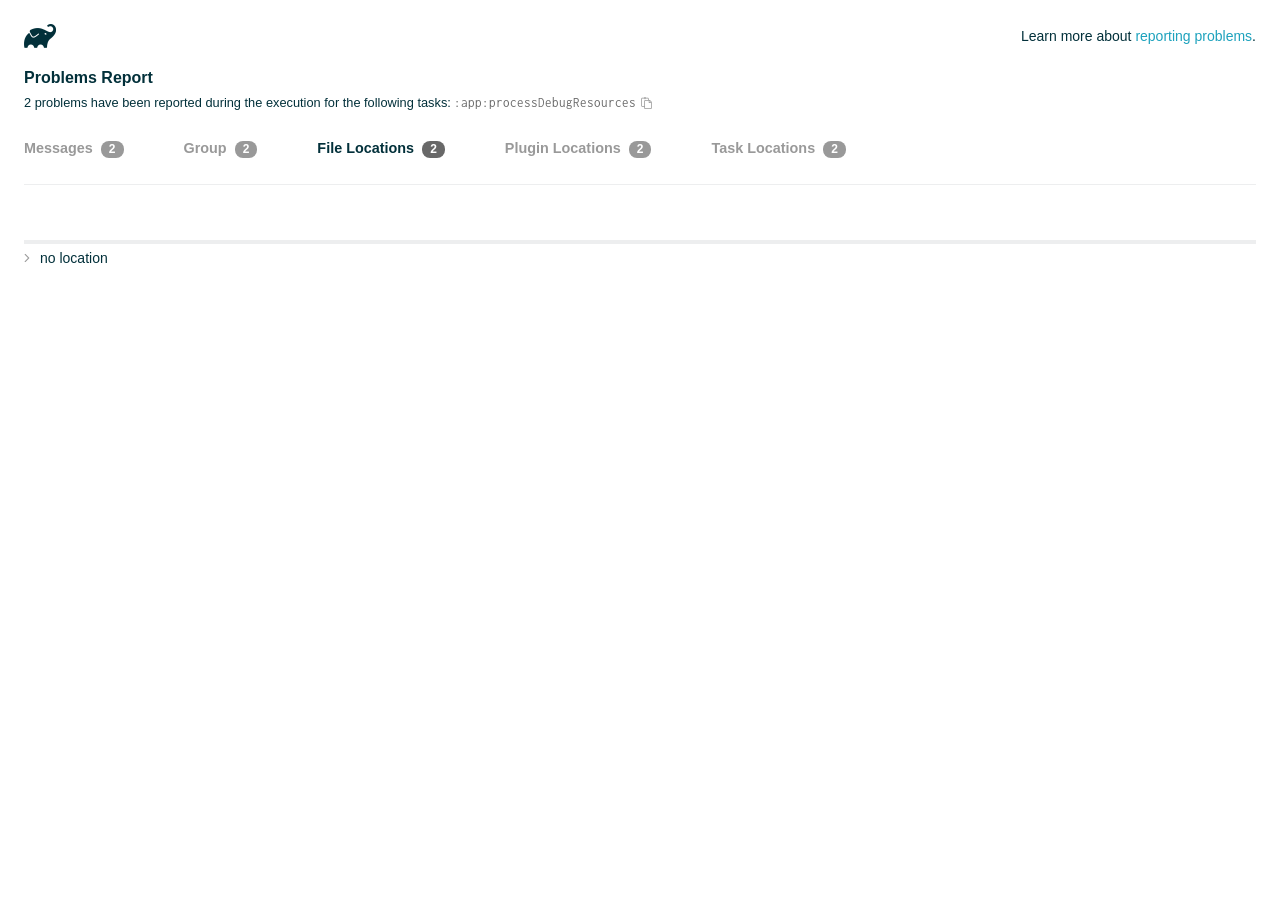
<file: android/build/reports/problems/problems-report.html>
<!DOCTYPE html>

<html lang="en">
<head>
    <!-- Required meta tags -->
    <meta charset="utf-8">
    <meta name="viewport" content="width=device-width, initial-scale=1, shrink-to-fit=no">

                    <style type="text/css">
                /*! normalize.css v7.0.0 | MIT License | github.com/necolas/normalize.css */
html {
    line-height: 1.15;
    -ms-text-size-adjust: 100%;
    -webkit-text-size-adjust: 100%
}

body {
    margin: 0
}

article, aside, footer, header, nav, section {
    display: block
}

h1 {
    font-size: 2em;
    margin: .67em 0
}

figcaption, figure, main {
    display: block
}

figure {
    margin: 1em 40px
}

hr {
    box-sizing: content-box;
    height: 0;
    overflow: visible
}

pre {
    font-family: monospace, monospace;
    font-size: 1em
}

a {
    background-color: transparent;
    -webkit-text-decoration-skip: objects
}

abbr[title] {
    border-bottom: none;
    text-decoration: underline;
    text-decoration: underline dotted
}

b, strong {
    font-weight: inherit
}

b, strong {
    font-weight: bolder
}

code, kbd, samp {
    font-family: monospace, monospace;
    font-size: 1em
}

dfn {
    font-style: italic
}

mark {
    background-color: #ff0;
    color: #000
}

small {
    font-size: 80%
}

sub, sup {
    font-size: 75%;
    line-height: 0;
    position: relative;
    vertical-align: baseline
}

sub {
    bottom: -.25em
}

sup {
    top: -.5em
}

audio, video {
    display: inline-block
}

audio:not([controls]) {
    display: none;
    height: 0
}

img {
    border-style: none
}

svg:not(:root) {
    overflow: hidden
}

button, input, optgroup, select, textarea {
    font-family: sans-serif;
    font-size: 100%;
    line-height: 1.15;
    margin: 0
}

button, input {
    overflow: visible
}

button, select {
    text-transform: none
}

[type=reset], [type=submit], button, html [type=button] {
    -webkit-appearance: button
}

[type=button]::-moz-focus-inner, [type=reset]::-moz-focus-inner, [type=submit]::-moz-focus-inner, button::-moz-focus-inner {
    border-style: none;
    padding: 0
}

[type=button]:-moz-focusring, [type=reset]:-moz-focusring, [type=submit]:-moz-focusring, button:-moz-focusring {
    outline: 1px dotted ButtonText
}

fieldset {
    padding: .35em .75em .625em
}

legend {
    box-sizing: border-box;
    color: inherit;
    display: table;
    max-width: 100%;
    padding: 0;
    white-space: normal
}

progress {
    display: inline-block;
    vertical-align: baseline
}

textarea {
    overflow: auto
}

[type=checkbox], [type=radio] {
    box-sizing: border-box;
    padding: 0
}

[type=number]::-webkit-inner-spin-button, [type=number]::-webkit-outer-spin-button {
    height: auto
}

[type=search] {
    -webkit-appearance: textfield;
    outline-offset: -2px
}

[type=search]::-webkit-search-cancel-button, [type=search]::-webkit-search-decoration {
    -webkit-appearance: none
}

::-webkit-file-upload-button {
    -webkit-appearance: button;
    font: inherit
}

details, menu {
    display: block
}

summary {
    display: list-item
}

canvas {
    display: inline-block
}

template {
    display: none
}

[hidden] {
    display: none
}

/* configuration cache styles */

.report-wrapper {
    margin: 0;
    padding: 0 24px;
}

.gradle-logo {
    width: 32px;
    height: 24px;
    background-image: url("[data-uri]");
    background-size: contain;
}

.header {
    display: flex;
    flex-wrap: wrap;
    position: fixed;
    top: 0;
    left: 0;
    width: 100%;
    padding: 24px 24px 0 24px;
    background-color: white;
    z-index: 1;
}

.learn-more {
    margin-left: auto;
    align-self: center;
    font-size: 0.875rem;
    font-weight: normal;
}

.title {
    display: flex;
    align-items: center;
    padding: 18px 0 24px 0;
    flex: 1 0 100%;
}

.content {
    font-size: 0.875rem;
    padding: 240px 0 48px;
    overflow-x: auto;
    white-space: nowrap;
}

.content ol:first-of-type {
    margin: 0;
}

.tree-btn {
    cursor: pointer;
    display: inline-block;
    width: 16px;
    height: 16px;
    background-size: contain;
    background-repeat: no-repeat;
    vertical-align: middle;
    margin-top: -0.2em;
}

.tree-btn.collapsed {
    background-image: url('data:image/svg+xml;utf8,<svg xmlns="http://www.w3.org/2000/svg" viewBox="0 0 192 512"><path d="M166.9 264.5l-117.8 116c-4.7 4.7-12.3 4.7-17 0l-7.1-7.1c-4.7-4.7-4.7-12.3 0-17L127.3 256 25.1 155.6c-4.7-4.7-4.7-12.3 0-17l7.1-7.1c4.7-4.7 12.3-4.7 17 0l117.8 116c4.6 4.7 4.6 12.3-.1 17z" fill="%23999999" stroke="%23999999"/></svg>');
}

.tree-btn.expanded {
    background-image: url('data:image/svg+xml;utf8,<svg xmlns="http://www.w3.org/2000/svg" viewBox="0 0 256 512"><path d="M119.5 326.9L3.5 209.1c-4.7-4.7-4.7-12.3 0-17l7.1-7.1c4.7-4.7 12.3-4.7 17 0L128 287.3l100.4-102.2c4.7-4.7 12.3-4.7 17 0l7.1 7.1c4.7 4.7 4.7 12.3 0 17L136.5 327c-4.7 4.6-12.3 4.6-17-.1z" fill="%23999999" stroke="%23999999"/></svg>');
}

ul .tree-btn {
    margin-right: 3px;
}

.leaf-icon {
    display: inline-block;
    width: 16px;
    height: 16px;
    background-image: url('data:image/svg+xml;utf8,<svg xmlns="http://www.w3.org/2000/svg" viewBox="0 0 256 512"><path d="M32 256 H224" stroke="%23999999" stroke-width="48" stroke-linecap="round"/></svg>');
    background-size: contain;
    background-repeat: no-repeat;
    vertical-align: middle;
    margin-top: -0.2em;
}

.invisible-text {
    user-select: all; /* Allow the text to be selectable */
    color: transparent; /* Hide the text */
    text-indent: -9999px; /* Move the text out of view */
    position: relative;
    white-space: pre; /* Preserve meaningful whitespace in the invisible text for copying */
}

.text-for-copy {
    display: inline-block;
}

.enum-icon {
    display: inline-block;
    width: 16px;
    height: 16px;
    background-image: url('data:image/svg+xml;utf8,<svg xmlns="http://www.w3.org/2000/svg" viewBox="0 0 1024 1024"><circle cx="512" cy="512" r="200" /></svg>');
    background-size: contain;
    background-repeat: no-repeat;
    vertical-align: middle;
    margin-inline-start: 0.5ex;
    margin-inline-end: 0.5ex;
    margin-top: -0.2em;
}

.error-icon {
    display: inline-block;
    width: 16px;
    height: 16px;
    background-image: url('data:image/svg+xml;utf8,<svg xmlns="http://www.w3.org/2000/svg" viewBox="0 0 320 512"><path d="M193.94 256L296.5 153.44l21.15-21.15c3.12-3.12 3.12-8.19 0-11.31l-22.63-22.63c-3.12-3.12-8.19-3.12-11.31 0L160 222.06 36.29 98.34c-3.12-3.12-8.19-3.12-11.31 0L2.34 120.97c-3.12 3.12-3.12 8.19 0 11.31L126.06 256 2.34 379.71c-3.12 3.12-3.12 8.19 0 11.31l22.63 22.63c3.12 3.12 8.19 3.12 11.31 0L160 289.94 262.56 392.5l21.15 21.15c3.12 3.12 8.19 3.12 11.31 0l22.63-22.63c3.12-3.12 3.12-8.19 0-11.31L193.94 256z" fill="%23FC461E" stroke="%23FC461E"/></svg>');
    background-size: contain;
    background-repeat: no-repeat;
    vertical-align: middle;
    margin-inline-start: 0.5ex;
    margin-inline-end: 0.5ex;
    margin-top: -0.2em;
}

.advice-icon {
    display: inline-block;
    width: 16px;
    height: 16px;
    background-image: url('data:image/svg+xml;utf8,<svg width="800px" height="800px" viewBox="-4.93 0 122.88 122.88" version="1.1" id="Layer_1" xmlns="http://www.w3.org/2000/svg" xmlns:xlink="http://www.w3.org/1999/xlink"  style="enable-background:new 0 0 113.01 122.88" xml:space="preserve"><g><path d="M44.13,102.06c-1.14,0.03-2.14-0.81-2.3-1.96c-0.17-1.2,0.64-2.31,1.82-2.54c-1.3-7.37-4.85-11.43-8.6-15.72 c-2.92-3.34-5.95-6.81-8.34-11.92c-2.35-5.03-3.64-10.23-3.6-15.63c0.05-5.4,1.42-10.96,4.4-16.71c0.02-0.04,0.04-0.07,0.06-0.11 l0,0c3.91-6.62,9.38-11.04,15.47-13.52c5.11-2.09,10.66-2.8,16.1-2.3c5.42,0.5,10.73,2.2,15.37,4.94 c5.9,3.49,10.75,8.67,13.42,15.21c1.44,3.54,2.42,7.49,2.54,11.82c0.12,4.31-0.62,8.96-2.61,13.88 c-2.66,6.59-6.18,10.68-9.47,14.51c-3.03,3.53-5.85,6.81-7.42,11.84c0.89,0.21,1.59,0.94,1.73,1.9c0.17,1.24-0.7,2.39-1.94,2.56 l-0.77,0.11c-0.14,1.09-0.23,2.26-0.27,3.51l0.25-0.04c1.24-0.17,2.39,0.7,2.56,1.94c0.17,1.24-0.7,2.39-1.94,2.56l-0.78,0.11 c0.01,0.15,0.02,0.3,0.03,0.45l0,0c0.07,0.88,0.08,1.73,0.03,2.54l0.13-0.02c1.25-0.15,2.38,0.74,2.54,1.98 c0.15,1.25-0.74,2.38-1.98,2.54l-1.68,0.21c-1.2,3.11-3.34,5.48-5.87,6.94c-1.74,1.01-3.67,1.59-5.61,1.71 c-1.97,0.12-3.96-0.25-5.78-1.13c-2.08-1.02-3.94-2.71-5.29-5.14c-0.65-0.33-1.13-0.97-1.23-1.75c-0.04-0.31-0.01-0.61,0.07-0.89 c-0.39-1.16-0.68-2.43-0.87-3.83l-0.07,0.01c-1.24,0.17-2.39-0.7-2.56-1.94c-0.17-1.24,0.7-2.39,1.94-2.56l0.54-0.08 C44.19,104.32,44.18,103.16,44.13,102.06L44.13,102.06z M2.18,58.86C1.01,58.89,0.04,57.98,0,56.81c-0.04-1.17,0.88-2.14,2.05-2.18 l8.7-0.3c1.17-0.04,2.14,0.88,2.18,2.05c0.04,1.17-0.88,2.14-2.05,2.18L2.18,58.86L2.18,58.86z M110.68,50.25 c1.16-0.12,2.2,0.73,2.32,1.89c0.12,1.16-0.73,2.2-1.89,2.32l-8.66,0.91c-1.16,0.12-2.2-0.73-2.32-1.89 c-0.12-1.16,0.73-2.2,1.89-2.32L110.68,50.25L110.68,50.25z M94.91,14.78c0.65-0.97,1.96-1.23,2.93-0.58 c0.97,0.65,1.23,1.96,0.58,2.93l-4.84,7.24c-0.65,0.97-1.96,1.23-2.93,0.58c-0.97-0.65-1.23-1.96-0.58-2.93L94.91,14.78 L94.91,14.78z M57.63,2.06c0.03-1.17,1-2.09,2.16-2.06c1.17,0.03,2.09,1,2.06,2.16l-0.22,8.7c-0.03,1.17-1,2.09-2.16,2.06 c-1.17-0.03-2.09-1-2.06-2.16L57.63,2.06L57.63,2.06z M13.88,15.53c-0.86-0.8-0.9-2.14-0.11-2.99c0.8-0.86,2.14-0.9,2.99-0.11 l6.37,5.94c0.86,0.8,0.9,2.14,0.11,2.99c-0.8,0.86-2.14,0.9-2.99,0.11L13.88,15.53L13.88,15.53z M47.88,96.95l18.49-2.63 c1.59-6.7,5.05-10.73,8.8-15.08c3.08-3.58,6.36-7.4,8.76-13.34c1.76-4.35,2.41-8.43,2.31-12.19c-0.1-3.75-0.96-7.21-2.24-10.34 c-2.3-5.63-6.51-10.11-11.65-13.15c-4.11-2.43-8.8-3.94-13.59-4.37c-4.77-0.44-9.64,0.19-14.13,2.02 c-5.26,2.15-9.99,5.97-13.39,11.72c-2.64,5.12-3.86,10.02-3.9,14.73c-0.04,4.74,1.11,9.33,3.2,13.8c2.13,4.56,4.97,7.8,7.69,10.92 C42.47,83.9,46.48,88.49,47.88,96.95L47.88,96.95z M65.62,99.02l-17.27,2.45c0.05,1.1,0.07,2.25,0.05,3.47l17.05-2.42 C65.47,101.29,65.52,100.12,65.62,99.02L65.62,99.02z M48.49,109.52c0.12,0.92,0.3,1.76,0.53,2.54l16.55-2.04 c0.11-0.86,0.13-1.77,0.05-2.74l0,0l0-0.02l-0.01-0.17L48.49,109.52L48.49,109.52z M51.37,116.36c0.64,0.67,1.35,1.19,2.1,1.55 c1.15,0.56,2.42,0.79,3.67,0.72c1.29-0.08,2.57-0.47,3.74-1.15c1.1-0.64,2.09-1.53,2.88-2.65L51.37,116.36L51.37,116.36z"/></g></svg>');
    background-size: contain;
    background-repeat: no-repeat;
    vertical-align: middle;
    margin-inline-start: 0.5ex;
    margin-inline-end: 0.5ex;
    margin-top: -0.2em;
}

.warning-icon {
    display: inline-block;
    width: 13px;
    height: 13px;
    background-image: url('data:image/svg+xml;utf8,<svg xmlns="http://www.w3.org/2000/svg" viewBox="0 0 576 512"><path d="M270.2 160h35.5c3.4 0 6.1 2.8 6 6.2l-7.5 196c-.1 3.2-2.8 5.8-6 5.8h-20.5c-3.2 0-5.9-2.5-6-5.8l-7.5-196c-.1-3.4 2.6-6.2 6-6.2zM288 388c-15.5 0-28 12.5-28 28s12.5 28 28 28 28-12.5 28-28-12.5-28-28-28zm281.5 52L329.6 24c-18.4-32-64.7-32-83.2 0L6.5 440c-18.4 31.9 4.6 72 41.6 72H528c36.8 0 60-40 41.5-72zM528 480H48c-12.3 0-20-13.3-13.9-24l240-416c6.1-10.6 21.6-10.7 27.7 0l240 416c6.2 10.6-1.5 24-13.8 24z" fill="%23DEAD22" stroke="%23DEAD22"/></svg>');
    background-size: contain;
    background-repeat: no-repeat;
    vertical-align: middle;
    margin-inline-start: 0.3ex;
    margin-inline-end: 1.1ex;
    margin-top: -0.1em;
}

.documentation-button {
    cursor: pointer;
    display: inline-block;
    width: 13px;
    height: 13px;
    background-image: url('data:image/svg+xml;utf8,<svg xmlns="http://www.w3.org/2000/svg" viewBox="0 0 512 512"><path d="M256 340c-15.464 0-28 12.536-28 28s12.536 28 28 28 28-12.536 28-28-12.536-28-28-28zm7.67-24h-16c-6.627 0-12-5.373-12-12v-.381c0-70.343 77.44-63.619 77.44-107.408 0-20.016-17.761-40.211-57.44-40.211-29.144 0-44.265 9.649-59.211 28.692-3.908 4.98-11.054 5.995-16.248 2.376l-13.134-9.15c-5.625-3.919-6.86-11.771-2.645-17.177C185.658 133.514 210.842 116 255.67 116c52.32 0 97.44 29.751 97.44 80.211 0 67.414-77.44 63.849-77.44 107.408V304c0 6.627-5.373 12-12 12zM256 40c118.621 0 216 96.075 216 216 0 119.291-96.61 216-216 216-119.244 0-216-96.562-216-216 0-119.203 96.602-216 216-216m0-32C119.043 8 8 119.083 8 256c0 136.997 111.043 248 248 248s248-111.003 248-248C504 119.083 392.957 8 256 8z" fill="%23999999" stroke="%23999999"/></svg>');
    background-size: contain;
    background-repeat: no-repeat;
    vertical-align: middle;
    margin-inline-start: 0.5ex;
    margin-inline-end: 0.5ex;
    margin-top: -0.2em;
}

.documentation-button::selection {
    color: transparent;
}

.documentation-button:hover {
    color: transparent;
}

.copy-button {
    cursor: pointer;
    display: inline-block;
    width: 12px;
    height: 12px;
    background-image: url('data:image/svg+xml;utf8,<svg xmlns="http://www.w3.org/2000/svg" viewBox="0 0 448 512"><path d="M433.941 193.941l-51.882-51.882A48 48 0 0 0 348.118 128H320V80c0-26.51-21.49-48-48-48h-66.752C198.643 13.377 180.858 0 160 0s-38.643 13.377-45.248 32H48C21.49 32 0 53.49 0 80v288c0 26.51 21.49 48 48 48h80v48c0 26.51 21.49 48 48 48h224c26.51 0 48-21.49 48-48V227.882a48 48 0 0 0-14.059-33.941zm-22.627 22.627a15.888 15.888 0 0 1 4.195 7.432H352v-63.509a15.88 15.88 0 0 1 7.431 4.195l51.883 51.882zM160 30c9.941 0 18 8.059 18 18s-8.059 18-18 18-18-8.059-18-18 8.059-18 18-18zM48 384c-8.822 0-16-7.178-16-16V80c0-8.822 7.178-16 16-16h66.752c6.605 18.623 24.389 32 45.248 32s38.643-13.377 45.248-32H272c8.822 0 16 7.178 16 16v48H176c-26.51 0-48 21.49-48 48v208H48zm352 96H176c-8.822 0-16-7.178-16-16V176c0-8.822 7.178-16 16-16h144v72c0 13.2 10.8 24 24 24h72v208c0 8.822-7.178 16-16 16z" fill="%23999999" stroke="%23999999"/></svg>');
    background-size: contain;
    background-repeat: no-repeat;
    vertical-align: middle;
    margin-inline-start: 0.5ex;
    margin-top: -0.2em;
}

.groups{
    display: flex;
    border-bottom: 1px solid #EDEEEF;
    flex: 1 0 100%;
}

.uncategorized {
    display: flex;
    border-top: 4px solid #EDEEEF;
    flex: 1 0 100%;
}

.group-selector {
    padding: 0 52px 24px 0;
    font-size: 0.9rem;
    font-weight: bold;
    color: #999999;
    cursor: pointer;
}

.group-selector__count {
    margin: 0 8px;
    border-radius: 8px;
    background-color: #999;
    color: #fff;
    padding: 1px 8px 2px;
    font-size: 0.75rem;
}

.group-selector--active {
    color: #02303A;
    cursor: auto;
}

.group-selector--active .group-selector__count {
    background-color: #686868;
}

.group-selector--disabled {
    cursor: not-allowed;
}

.accordion-header {
    cursor: pointer;
}

.container {
    padding-left: 0.5em;
    padding-right: 0.5em;
}

.stacktrace {
    border-radius: 4px;
    overflow-x: auto;
    padding: 0.5rem;
    margin-bottom: 0;
    min-width: 1000px;
}

/* Lato (bold, regular) */
@font-face {
    font-display: swap;
    font-family: Lato;
    font-weight: 500;
    font-style: normal;
    src: url("https://assets.gradle.com/lato/fonts/lato-semibold/lato-semibold.woff2") format("woff2"),
    url("https://assets.gradle.com/lato/fonts/lato-semibold/lato-semibold.woff") format("woff");
}

@font-face {
    font-display: swap;
    font-family: Lato;
    font-weight: bold;
    font-style: normal;
    src: url("https://assets.gradle.com/lato/fonts/lato-bold/lato-bold.woff2") format("woff2"),
    url("https://assets.gradle.com/lato/fonts/lato-bold/lato-bold.woff") format("woff");
}

* {
    -webkit-box-sizing: border-box;
    -moz-box-sizing: border-box;
    box-sizing: border-box;
}

html,
body {
    margin: 0;
    padding: 0;
}

html {
    font-family: "Lato", "Helvetica Neue", Arial, sans-serif;
    font-size: 16px;
    font-weight: 400;
    line-height: 1.5;
}

body {
    color: #02303A;
    background-color: #ffffff;
    -webkit-text-size-adjust: 100%;
    -ms-text-size-adjust: 100%;
    -webkit-font-smoothing: antialiased;
}


/* typography */
h1, h2, h3, h4, h5, h6 {
    color: #02303A;
    text-rendering: optimizeLegibility;
    margin: 0;
}

h1 {
    font-size: 1rem;
}

h2 {
    font-size: 0.9rem;
}

h3 {
    font-size: 1.125rem;
}

h4, h5, h6 {
    font-size: 0.875rem;
}

h1 code {
    font-weight: bold;
}

ul, ol, dl {
    list-style-position: outside;
    line-height: 1.6;
    padding: 0;
    margin: 0 0 0 20px;
    list-style-type: none;
}

li {
    line-height: 2;
}

a {
    color: #1DA2BD;
    text-decoration: none;
    transition: all 0.3s ease, visibility 0s;
}

a:hover {
    color: #35c1e4;
}

/* code */
code, pre {
    font-family: Inconsolata, Monaco, "Courier New", monospace;
    font-style: normal;
    font-variant-ligatures: normal;
    font-variant-caps: normal;
    font-variant-numeric: normal;
    font-variant-east-asian: normal;
    font-weight: normal;
    font-stretch: normal;
    color: #686868;
}

*:not(pre) > code {
    letter-spacing: 0;
    padding: 0.1em 0.5ex;
    text-rendering: optimizeSpeed;
    word-spacing: -0.15em;
    word-wrap: break-word;
}

pre {
    font-size: 0.75rem;
    line-height: 1.8;
    margin-top: 0;
    margin-bottom: 1.5em;
    padding: 1rem;
}

pre code {
    background-color: transparent;
    color: inherit;
    line-height: 1.8;
    font-size: 100%;
    padding: 0;
}

a code {
    color: #1BA8CB;
}

pre.code, pre.programlisting, pre.screen, pre.tt {
    background-color: #f7f7f8;
    border-radius: 4px;
    font-size: 1em;
    line-height: 1.45;
    margin-bottom: 1.25em;
    overflow-x: auto;
    padding: 1rem;
}

li em, p em {
    padding: 0 1px;
}

code em, tt em {
    text-decoration: none;
}

code + .copy-button {
    margin-inline-start: 0.2ex;
}

.java-exception {
    font-size: 0.75rem;
    padding-left: 24px;
}

.java-exception ul {
    margin: 0;
    line-height: inherit;
}

.java-exception code {
    white-space: pre;
}

.java-exception-part-toggle {
    user-select: none;
    cursor: pointer;
    border-radius: 2px;
    padding: 0.1em 0.2em;
    background: azure;
    color: #686868;
}

                </style>
    <!-- Inconsolata is used as a default monospace font in the report. -->
    <link rel="stylesheet" href="https://fonts.googleapis.com/css?family=Inconsolata:400,700" />

    <title>Gradle Configuration Cache</title>
</head>
<body>

<div id="playground"></div>

<div class="report" id="report">
    Loading...
</div>

<script type="text/javascript">
function configurationCacheProblems() { return (
// begin-report-data
{"diagnostics":[{"locations":[{}],"problem":[{"text":"Executing Gradle on JVM versions 16 and lower has been deprecated."}],"severity":"WARNING","problemDetails":[{"text":"This will fail with an error in Gradle 9.0."}],"contextualLabel":"Executing Gradle on JVM versions 16 and lower has been deprecated.","documentationLink":"https://docs.gradle.org/8.14/userguide/upgrading_version_8.html#minimum_daemon_jvm_version","problemId":[{"name":"deprecation","displayName":"Deprecation"},{"name":"executing-gradle-on-jvm-versions-and-lower","displayName":"Executing Gradle on JVM versions 16 and lower has been deprecated."}],"solutions":[[{"text":"Use JVM 17 or greater to execute Gradle. Projects can continue to use older JVM versions via toolchains."}]]},{"problem":[{"text":"No variants exist that would match the request"}],"severity":"ERROR","contextualLabel":"Dependency requires at least JVM runtime version 11. This build uses a Java 8 JVM.","documentationLink":"https://docs.gradle.org/8.14/userguide/variant_model.html#sec:variant-select-errors","problemId":[{"name":"dependency-variant-resolution","displayName":"Variant resolution"},{"name":"no-compatible-variants","displayName":"No variants exist that would match the request"}]}],"problemsReport":{"totalProblemCount":2,"requestedTasks":":app:processDebugResources","documentationLink":"https://docs.gradle.org/8.14/userguide/reporting_problems.html","documentationLinkCaption":"Problem report","summaries":[]}}
// end-report-data
);}
</script>
                <script type="text/javascript">
                !function(n,t){"object"==typeof exports&&"object"==typeof module?module.exports=t():"function"==typeof define&&define.amd?define([],t):"object"==typeof exports?exports["configuration-cache-report"]=t():n["configuration-cache-report"]=t()}(this,(()=>(({70:function(){void 0===ArrayBuffer.isView&&(ArrayBuffer.isView=function(n){return null!=n&&null!=n.__proto__&&n.__proto__.__proto__===Int8Array.prototype.__proto__}),void 0===Math.imul&&(Math.imul=function(n,t){return(4294901760&n)*(65535&t)+(65535&n)*(0|t)|0}),this["configuration-cache-report"]=function(n){"use strict";var t,r,i,e,u,o,f,s,c,a,h,l,_,v,d,g,w,b,p,m,k,q,y,B,C,x,j,P,I,S,z,T,E,L,N,A,M,F,D,O,R,H,$,G,U,V,Q,Z,Y,W,K,X,J,nn,tn,rn,en,un,on,fn,sn,cn,an,hn,ln,_n,vn,dn,gn,wn,bn,pn,mn,kn,qn,yn,Bn,Cn,xn,jn,Pn,In,Sn,zn,Tn,En,Ln,Nn,An,Mn=Math.imul,Fn=ArrayBuffer.isView;function Dn(n,t){if(!(t>=0))throw _u(ce("Requested element count "+t+" is less than zero."));return function(n,t){if(!(t>=0))throw _u(ce("Requested element count "+t+" is less than zero."));if(0===t)return Ct();if(t>=n.length)return function(n){switch(n.length){case 0:return Ct();case 1:return qr(n[0]);default:return function(n){return Hr(function(n){return new It(n,!1)}(n))}(n)}}(n);if(1===t)return qr(n[0]);var r=0,i=Rr(),e=0,u=n.length;n:for(;e<u;){var o=n[e];if(e=e+1|0,i.d(o),(r=r+1|0)===t)break n}return i}(n,rt(n.length-t|0,0))}function On(n,t,r,i,e,u,o){return t=t===A?", ":t,r=r===A?"":r,i=i===A?"":i,e=e===A?-1:e,u=u===A?"...":u,o=o===A?null:o,function(n,t,r,i,e,u,o,f){r=r===A?", ":r,i=i===A?"":i,e=e===A?"":e,u=u===A?-1:u,o=o===A?"...":o,f=f===A?null:f,t.e(i);var s=0,c=0,a=n.length;n:for(;c<a;){var h=n[c];if(c=c+1|0,(s=s+1|0)>1&&t.e(r),!(u<0||s<=u))break n;Jt(t,h,f)}return u>=0&&s>u&&t.e(o),t.e(e),t}(n,Bi(),t,r,i,e,u,o).toString()}function Rn(n){return n.length-1|0}function Hn(n,t){if(null==t){var r=0,i=n.length-1|0;if(r<=i)do{var e=r;if(r=r+1|0,null==n[e])return e}while(r<=i)}else{var u=0,o=n.length-1|0;if(u<=o)do{var f=u;if(u=u+1|0,le(t,n[f]))return f}while(u<=o)}return-1}function $n(n,t,r,i,e,u,o){return t=t===A?", ":t,r=r===A?"":r,i=i===A?"":i,e=e===A?-1:e,u=u===A?"...":u,o=o===A?null:o,Gn(n,Bi(),t,r,i,e,u,o).toString()}function Gn(n,t,r,i,e,u,o,f){r=r===A?", ":r,i=i===A?"":i,e=e===A?"":e,u=u===A?-1:u,o=o===A?"...":o,f=f===A?null:f,t.e(i);var s=0,c=n.f();n:for(;c.g();){var a=c.h();if((s=s+1|0)>1&&t.e(r),!(u<0||s<=u))break n;Jt(t,a,f)}return u>=0&&s>u&&t.e(o),t.e(e),t}function Un(n){if(n.i())throw xu("List is empty.");return n.j(0)}function Vn(n){return new tt(n)}function Qn(n){if(Ke(n,Di)){var t;switch(n.k()){case 0:t=Ct();break;case 1:t=qr(Ke(n,Fi)?n.j(0):n.f().h());break;default:t=Zn(n)}return t}return xt(Xn(n))}function Zn(n){return Hr(n)}function Yn(n){if(Ke(n,Di)&&n.k()<=1)return Qn(n);var t=Xn(n);return function(n){var t=(n.k()/2|0)-1|0;if(t<0)return br();var r=jt(n),i=0;if(i<=t)do{var e=i;i=i+1|0;var u=n.j(e);n.f4(e,n.j(r)),n.f4(r,u),r=r-1|0}while(e!==t)}(t),t}function Wn(n,t){if(!(t>=0))throw _u(ce("Requested element count "+t+" is less than zero."));return function(n,t){if(!(t>=0))throw _u(ce("Requested element count "+t+" is less than zero."));if(0===t)return Ct();if(Ke(n,Di)){if(t>=n.k())return Qn(n);if(1===t)return qr(function(n){if(Ke(n,Fi))return Un(n);var t=n.f();if(!t.g())throw xu("Collection is empty.");return t.h()}(n))}var r=0,i=Rr(),e=n.f();n:for(;e.g();){var u=e.h();if(i.d(u),(r=r+1|0)===t)break n}return xt(i)}(n,rt(n.k()-t|0,0))}function Kn(n,t){if(!(t>=0))throw _u(ce("Requested element count "+t+" is less than zero."));if(0===t)return Ct();var r=n.k();if(t>=r)return Qn(n);if(1===t)return qr(Jn(n));var i=Rr();if(Ke(n,bi)){var e=r-t|0;if(e<r)do{var u=e;e=e+1|0,i.d(n.j(u))}while(e<r)}else for(var o=n.l(r-t|0);o.g();){var f=o.h();i.d(f)}return i}function Xn(n){return Ke(n,Di)?Zn(n):nt(n,Or())}function Jn(n){if(n.i())throw xu("List is empty.");return n.j(jt(n))}function nt(n,t){for(var r=n.f();r.g();){var i=r.h();t.d(i)}return t}function tt(n){this.n_1=n}function rt(n,t){return n<t?t:n}function it(n,t){return n>t?t:n}function et(n,t){return Kt().q(n,t,-1)}function ut(n,t){return new Ft(n,t)}function ot(n){var t=n.f();if(!t.g())return Ct();var r=t.h();if(!t.g())return qr(r);var i=Or();for(i.d(r);t.g();)i.d(t.h());return i}function ft(n){this.r_1=n}function st(n,t){this.s_1=n,this.t_1=t}function ct(){}function at(n){this.x_1=n,this.w_1=0}function ht(n,t){this.a1_1=n,at.call(this,n),_t().b1(t,this.a1_1.k()),this.w_1=t}function lt(){t=this}function _t(){return null==t&&new lt,t}function vt(){_t(),ct.call(this)}function dt(n){this.h1_1=n}function gt(n,t){return t===n?"(this Map)":Vi(t)}function wt(n,t){var r;n:{for(var i=n.o().f();i.g();){var e=i.h();if(le(e.j1(),t)){r=e;break n}}r=null}return r}function bt(){r=this}function pt(){return null==r&&new bt,r}function mt(n){this.q1_1=n,ct.call(this)}function kt(){pt(),this.n1_1=null,this.o1_1=null}function qt(){i=this}function yt(){return null==i&&new qt,i}function Bt(n){return n.length>0?ou(n):Ct()}function Ct(){return null==e&&new Pt,e}function xt(n){switch(n.k()){case 0:return Ct();case 1:return qr(n.j(0));default:return n}}function jt(n){return n.k()-1|0}function Pt(){e=this,this.z1_1=new ke(-1478467534,-1720727600)}function It(n,t){this.b2_1=n,this.c2_1=t}function St(){u=this}function zt(){return null==u&&new St,u}function Tt(n,t){return Ke(n,Di)?n.k():t}function Et(n,t){if(Ke(t,Di))return n.m(t);for(var r=!1,i=t.f();i.g();){var e=i.h();n.d(e)&&(r=!0)}return r}function Lt(){}function Nt(n,t){this.h2_1=n,this.g2_1=n.i2_1.l(function(n,t){if(!(0<=t&&t<=n.k()))throw du("Position index "+t+" must be in range ["+Ve(0,n.k())+"].");return n.k()-t|0}(n,t))}function At(n){vt.call(this),this.i2_1=n}function Mt(n){this.k2_1=n,this.j2_1=n.l2_1.f()}function Ft(n,t){this.l2_1=n,this.m2_1=t}function Dt(n){for(;n.n2_1.g();){var t=n.n2_1.h();if(n.q2_1.t2_1(t)===n.q2_1.s2_1)return n.p2_1=t,n.o2_1=1,br()}n.o2_1=0}function Ot(n){this.q2_1=n,this.n2_1=n.r2_1.f(),this.o2_1=-1,this.p2_1=null}function Rt(n,t,r){t=t===A||t,this.r2_1=n,this.s2_1=t,this.t2_1=r}function Ht(){return null==o&&new $t,o}function $t(){o=this,this.u2_1=new ke(1993859828,793161749)}function Gt(n,t,r){return Ut(Ut(n,r)-Ut(t,r)|0,r)}function Ut(n,t){var r=n%t|0;return r>=0?r:r+t|0}function Vt(){f=this,this.p_1=new Zt(1,0)}function Qt(){return null==f&&new Vt,f}function Zt(n,t){Qt(),Xt.call(this,n,t,1)}function Yt(n,t,r){Lt.call(this),this.d3_1=r,this.e3_1=t,this.f3_1=this.d3_1>0?n<=t:n>=t,this.g3_1=this.f3_1?n:this.e3_1}function Wt(){s=this}function Kt(){return null==s&&new Wt,s}function Xt(n,t,r){if(Kt(),0===r)throw _u("Step must be non-zero.");if(r===mr().MIN_VALUE)throw _u("Step must be greater than Int.MIN_VALUE to avoid overflow on negation.");this.z2_1=n,this.a3_1=function(n,t,r){var i;if(r>0)i=n>=t?t:t-Gt(t,n,r)|0;else{if(!(r<0))throw _u("Step is zero.");i=n<=t?t:t+Gt(n,t,0|-r)|0}return i}(n,t,r),this.b3_1=r}function Jt(n,t,r){null!=r?n.e(r(t)):null==t||nu(t)?n.e(t):t instanceof Mi?n.i3(t.h3_1):n.e(Vi(t))}function nr(n,t,r){if(n===t)return!0;if(!(r=r!==A&&r))return!1;var i=xi(n),e=xi(t);return i===e||le(new Mi(ne(Li(i).toLowerCase(),0)),new Mi(ne(Li(e).toLowerCase(),0)))}function tr(n){return re(n)-1|0}function rr(n,t,r,i){return r=r===A?0:r,(i=i!==A&&i)||"string"!=typeof n?ir(n,t,r,re(n),i):n.indexOf(t,r)}function ir(n,t,r,i,e,u){var o=(u=u!==A&&u)?et(it(r,tr(n)),rt(i,0)):Ve(rt(r,0),it(i,re(n)));if("string"==typeof n&&"string"==typeof t){var f=o.z2_1,s=o.a3_1,c=o.b3_1;if(c>0&&f<=s||c<0&&s<=f)do{var a=f;if(f=f+c|0,Ti(t,0,n,a,re(t),e))return a}while(a!==s)}else{var h=o.z2_1,l=o.a3_1,_=o.b3_1;if(_>0&&h<=l||_<0&&l<=h)do{var v=h;if(h=h+_|0,fr(t,0,n,v,re(t),e))return v}while(v!==l)}return-1}function er(n){var t=0,r=re(n)-1|0,i=!1;n:for(;t<=r;){var e=ji(ne(n,i?r:t));if(i){if(!e)break n;r=r-1|0}else e?t=t+1|0:i=!0}return ie(n,t,r+1|0)}function ur(n,t){return ce(ie(n,t.y2(),t.c3()+1|0))}function or(n,t,r,i,e){r=r===A?0:r,i=i!==A&&i,sr(e=e===A?0:e);var u,o,f=ou(t);return new hr(n,r,e,(u=f,o=i,function(n,t){var r=function(n,t,r,i){if(!i&&1===t.k()){var e=function(n){if(Ke(n,Fi))return function(n){var t;switch(n.k()){case 0:throw xu("List is empty.");case 1:t=n.j(0);break;default:throw _u("List has more than one element.")}return t}(n);var t=n.f();if(!t.g())throw xu("Collection is empty.");var r=t.h();if(t.g())throw _u("Collection has more than one element.");return r}(t),u=rr(n,e,r);return u<0?null:_r(u,e)}var o=Ve(rt(r,0),re(n));if("string"==typeof n){var f=o.z2_1,s=o.a3_1,c=o.b3_1;if(c>0&&f<=s||c<0&&s<=f)do{var a,h=f;f=f+c|0;n:{for(var l=t.f();l.g();){var _=l.h();if(Ti(_,0,n,h,_.length,i)){a=_;break n}}a=null}if(null!=a)return _r(h,a)}while(h!==s)}else{var v=o.z2_1,d=o.a3_1,g=o.b3_1;if(g>0&&v<=d||g<0&&d<=v)do{var w,b=v;v=v+g|0;n:{for(var p=t.f();p.g();){var m=p.h();if(fr(m,0,n,b,m.length,i)){w=m;break n}}w=null}if(null!=w)return _r(b,w)}while(b!==d)}return null}(n,u,t,o);return null==r?null:_r(r.t3_1,r.u3_1.length)}))}function fr(n,t,r,i,e,u){if(i<0||t<0||t>(re(n)-e|0)||i>(re(r)-e|0))return!1;var o=0;if(o<e)do{var f=o;if(o=o+1|0,!nr(ne(n,t+f|0),ne(r,i+f|0),u))return!1}while(o<e);return!0}function sr(n){if(!(n>=0))throw _u(ce("Limit must be non-negative, but was "+n))}function cr(n){if(n.l3_1<0)n.j3_1=0,n.m3_1=null;else{var t;if(n.o3_1.r3_1>0?(n.n3_1=n.n3_1+1|0,t=n.n3_1>=n.o3_1.r3_1):t=!1,t||n.l3_1>re(n.o3_1.p3_1))n.m3_1=Ve(n.k3_1,tr(n.o3_1.p3_1)),n.l3_1=-1;else{var r=n.o3_1.s3_1(n.o3_1.p3_1,n.l3_1);if(null==r)n.m3_1=Ve(n.k3_1,tr(n.o3_1.p3_1)),n.l3_1=-1;else{var i=r.v3(),e=r.w3();n.m3_1=function(n,t){return t<=mr().MIN_VALUE?Qt().p_1:Ve(n,t-1|0)}(n.k3_1,i),n.k3_1=i+e|0,n.l3_1=n.k3_1+(0===e?1:0)|0}}n.j3_1=1}}function ar(n){this.o3_1=n,this.j3_1=-1,this.k3_1=function(n,t,r){if(0>r)throw _u("Cannot coerce value to an empty range: maximum "+r+" is less than minimum 0.");return n<0?0:n>r?r:n}(n.q3_1,0,re(n.p3_1)),this.l3_1=this.k3_1,this.m3_1=null,this.n3_1=0}function hr(n,t,r,i){this.p3_1=n,this.q3_1=t,this.r3_1=r,this.s3_1=i}function lr(n,t){this.t3_1=n,this.u3_1=t}function _r(n,t){return new lr(n,t)}function vr(){}function dr(){}function gr(){}function wr(){c=this}function br(){return null==c&&new wr,c}function pr(){a=this,this.MIN_VALUE=-2147483648,this.MAX_VALUE=2147483647,this.SIZE_BYTES=4,this.SIZE_BITS=32}function mr(){return null==a&&new pr,a}function kr(n){for(var t=[],r=n.f();r.g();)t.push(r.h());return t}function qr(n){return 0===(t=[n]).length?Or():Hr(new It(t,!0));var t}function yr(n){return n<0&&function(){throw Pu("Index overflow has happened.")}(),n}function Br(n){return void 0!==n.toArray?n.toArray():kr(n)}function Cr(n){return function(n,t){for(var r=0,i=n.length;r<i;){var e=n[r];r=r+1|0,t.d(e)}return t}(t=[n],(r=t.length,i=de(ve(ni)),function(n,t,r){Mr.call(r),ni.call(r),r.y5_1=function(n){return Kr(n,0,de(ve(Xr)))}(n)}(r,0,i),i));var t,r,i}function xr(){ct.call(this)}function jr(n){this.j4_1=n,this.h4_1=0,this.i4_1=-1}function Pr(n,t){this.n4_1=n,jr.call(this,n),_t().b1(t,this.n4_1.k()),this.h4_1=t}function Ir(){xr.call(this),this.o4_1=0}function Sr(n){this.r4_1=n}function zr(n){this.s4_1=n}function Tr(n,t){this.t4_1=n,this.u4_1=t}function Er(){Mr.call(this)}function Lr(n){this.x4_1=n,Mr.call(this)}function Nr(n){this.e5_1=n,xr.call(this)}function Ar(){kt.call(this),this.c5_1=null,this.d5_1=null}function Mr(){xr.call(this)}function Fr(){h=this;var n=Rr();n.c_1=!0,this.i5_1=n}function Dr(){return null==h&&new Fr,h}function Or(){return n=de(ve(Gr)),t=[],Gr.call(n,t),n;var n,t}function Rr(n){return t=de(ve(Gr)),r=[],Gr.call(t,r),t;var t,r}function Hr(n){return function(n,t){var r;return r=Br(n),Gr.call(t,r),t}(n,de(ve(Gr)))}function $r(n,t){return _t().e1(t,n.k()),t}function Gr(n){Dr(),Ir.call(this),this.b_1=n,this.c_1=!1}function Ur(n,t,r,i,e){if(r===i)return n;var u=(r+i|0)/2|0,o=Ur(n,t,r,u,e),f=Ur(n,t,u+1|0,i,e),s=o===t?n:t,c=r,a=u+1|0,h=r;if(h<=i)do{var l=h;if(h=h+1|0,c<=u&&a<=i){var _=o[c],v=f[a];e.compare(_,v)<=0?(s[l]=_,c=c+1|0):(s[l]=v,a=a+1|0)}else c<=u?(s[l]=o[c],c=c+1|0):(s[l]=f[a],a=a+1|0)}while(l!==i);return s}function Vr(n,t){return(3&n)-(3&t)|0}function Qr(){_=this}function Zr(n){this.n5_1=n,Er.call(this)}function Yr(n){return function(n,t){Ar.call(t),Xr.call(t),t.t5_1=n,t.u5_1=n.w5()}(new ui((null==_&&new Qr,_)),n),n}function Wr(){return Yr(de(ve(Xr)))}function Kr(n,t,r){if(Yr(r),!(n>=0))throw _u(ce("Negative initial capacity: "+n));if(!(t>=0))throw _u(ce("Non-positive load factor: "+t));return r}function Xr(){this.v5_1=null}function Jr(n,t){return Mr.call(t),ni.call(t),t.y5_1=n,t}function ni(){}function ti(n,t){var r=ii(n,n.h6_1.m5(t));if(null==r)return null;var i=r;if(null!=i&&Xe(i))return ri(i,n,t);var e=i;return n.h6_1.l5(e.j1(),t)?e:null}function ri(n,t,r){var i;n:{for(var e=0,u=n.length;e<u;){var o=n[e];if(e=e+1|0,t.h6_1.l5(o.j1(),r)){i=o;break n}}i=null}return i}function ii(n,t){var r=n.i6_1[t];return void 0===r?null:r}function ei(n){this.g6_1=n,this.z5_1=-1,this.a6_1=Object.keys(n.i6_1),this.b6_1=-1,this.c6_1=null,this.d6_1=!1,this.e6_1=-1,this.f6_1=null}function ui(n){this.h6_1=n,this.i6_1=this.k6(),this.j6_1=0}function oi(){}function fi(n){this.n6_1=n,this.l6_1=null,this.m6_1=null,this.m6_1=this.n6_1.y6_1.v6_1}function si(){v=this;var n,t=(_i(0,0,n=de(ve(vi))),n);t.x6_1=!0,this.e7_1=t}function ci(){return null==v&&new si,v}function ai(n,t,r){this.d7_1=n,Tr.call(this,t,r),this.b7_1=null,this.c7_1=null}function hi(n){this.y6_1=n,Er.call(this)}function li(){return Yr(n=de(ve(vi))),vi.call(n),n.w6_1=Wr(),n;var n}function _i(n,t,r){return Kr(n,t,r),vi.call(r),r.w6_1=Wr(),r}function vi(){ci(),this.v6_1=null,this.x6_1=!1}function di(){d=this;var n=gi(0),t=n.y5_1;(t instanceof vi?t:pe()).j5(),this.f7_1=n}function gi(n){return function(n,t){return function(n,t,r){Jr(function(n,t){return _i(n,t,de(ve(vi)))}(n,t),r),wi.call(r)}(n,0,t),t}(n,de(ve(wi)))}function wi(){null==d&&new di}function bi(){}function pi(){}function mi(n){pi.call(this),this.k7_1=n}function ki(){qi.call(this)}function qi(){pi.call(this),this.m7_1=""}function yi(){if(!w){w=!0;var n="undefined"!=typeof process&&process.versions&&!!process.versions.node;g=n?new mi(process.stdout):new ki}}function Bi(){return n=de(ve(Ci)),Ci.call(n,""),n;var n}function Ci(n){this.o7_1=void 0!==n?n:""}function xi(n){var t=Li(n).toUpperCase();return t.length>1?n:ne(t,0)}function ji(n){return function(n){return 9<=n&&n<=13||28<=n&&n<=32||160===n||n>4096&&(5760===n||8192<=n&&n<=8202||8232===n||8233===n||8239===n||8287===n||12288===n)}(n)}function Pi(){b=this,this.q7_1=new RegExp("[\\\\^$*+?.()|[\\]{}]","g"),this.r7_1=new RegExp("[\\\\$]","g"),this.s7_1=new RegExp("\\$","g")}function Ii(){return null==b&&new Pi,b}function Si(n,t){Ii(),this.v7_1=n,this.w7_1=function(n){if(Ke(n,Di)){var t;switch(n.k()){case 0:t=Ht();break;case 1:t=Cr(Ke(n,Fi)?n.j(0):n.f().h());break;default:t=nt(n,gi(n.k()))}return t}return function(n){switch(n.k()){case 0:return Ht();case 1:return Cr(n.f().h());default:return n}}(nt(n,(r=de(ve(wi)),Jr(li(),r),wi.call(r),r)));var r}(t),this.x7_1=new RegExp(n,$n(t,"","gu",A,A,A,zi)),this.y7_1=null,this.z7_1=null}function zi(n){return n.d8_1}function Ti(n,t,r,i,e,u){return fr(n,t,r,i,e,u=u!==A&&u)}function Ei(n,t){return n-t|0}function Li(n){return String.fromCharCode(n)}function Ni(){p=this,this.e8_1=0,this.f8_1=65535,this.g8_1=55296,this.h8_1=56319,this.i8_1=56320,this.j8_1=57343,this.k8_1=55296,this.l8_1=57343,this.m8_1=2,this.n8_1=16}function Ai(){return null==p&&new Ni,p}function Mi(n){Ai(),this.h3_1=n}function Fi(){}function Di(){}function Oi(){}function Ri(){}function Hi(){}function $i(){}function Gi(){m=this}function Ui(n,t){null==m&&new Gi,this.p8_1=n,this.q8_1=t}function Vi(n){var t=null==n?null:ce(n);return null==t?"null":t}function Qi(n){return new Zi(n)}function Zi(n){this.t8_1=n,this.s8_1=0}function Yi(){return Ji(),k}function Wi(){return Ji(),q}function Ki(){return Ji(),y}function Xi(){return Ji(),B}function Ji(){x||(x=!0,k=new ArrayBuffer(8),q=new Float64Array(Yi()),new Float32Array(Yi()),y=new Int32Array(Yi()),Wi()[0]=-1,B=0!==Ki()[0]?1:0,C=1-Xi()|0)}function ne(n,t){var r;if(te(n)){var i,e=n.charCodeAt(t);if(Ai(),e<0?i=!0:(Ai(),i=e>65535),i)throw _u("Invalid Char code: "+e);r=Ue(e)}else r=n.y3(t);return r}function te(n){return"string"==typeof n}function re(n){return te(n)?n.length:n.x3()}function ie(n,t,r){return te(n)?n.substring(t,r):n.z3(t,r)}function ee(n){return ce(n)}function ue(n,t){var r;switch(typeof n){case"number":r="number"==typeof t?oe(n,t):t instanceof ke?oe(n,t.w8()):fe(n,t);break;case"string":case"boolean":r=fe(n,t);break;default:r=function(n,t){return n.a4(t)}(n,t)}return r}function oe(n,t){var r;if(n<t)r=-1;else if(n>t)r=1;else if(n===t){var i;if(0!==n)i=0;else{var e=1/n;i=e===1/t?0:e<0?-1:1}r=i}else r=n!=n?t!=t?0:1:-1;return r}function fe(n,t){return n<t?-1:n>t?1:0}function se(n){if(!("kotlinHashCodeValue$"in n)){var t=4294967296*Math.random()|0,r=new Object;r.value=t,r.enumerable=!1,Object.defineProperty(n,"kotlinHashCodeValue$",r)}return n.kotlinHashCodeValue$}function ce(n){return null==n?"null":function(n){return!!Ye(n)||Fn(n)}(n)?"[...]":n.toString()}function ae(n){if(null==n)return 0;var t;switch(typeof n){case"object":t="function"==typeof n.hashCode?n.hashCode():se(n);break;case"function":t=se(n);break;case"number":t=function(n){return Ji(),(0|n)===n?Ge(n):(Wi()[0]=n,Mn(Ki()[(Ji(),C)],31)+Ki()[Xi()]|0)}(n);break;case"boolean":t=n?1:0;break;default:t=he(String(n))}return t}function he(n){var t=0,r=0,i=n.length-1|0;if(r<=i)do{var e=r;r=r+1|0;var u=n.charCodeAt(e);t=Mn(t,31)+u|0}while(e!==i);return t}function le(n,t){return null==n?null==t:null!=t&&("object"==typeof n&&"function"==typeof n.equals?n.equals(t):n!=n?t!=t:"number"==typeof n&&"number"==typeof t?n===t&&(0!==n||1/n==1/t):n===t)}function _e(n,t){null!=Error.captureStackTrace?Error.captureStackTrace(n,t):n.stack=(new Error).stack}function ve(n){return n.prototype}function de(n){return Object.create(n)}function ge(n,t,r){Error.call(n),function(n,t,r){var i=eu(Object.getPrototypeOf(n));if(!(1&i)){var e;if(null==t){var u;if(null!==t){var o=null==r?null:r.toString();u=null==o?A:o}else u=A;e=u}else e=t;n.message=e}2&i||(n.cause=r),n.name=Object.getPrototypeOf(n).constructor.name}(n,t,r)}function we(n){var t;return null==n?function(){throw Eu()}():t=n,t}function be(){throw Nu()}function pe(){throw Mu()}function me(){j=this,this.x8_1=new ke(0,-2147483648),this.y8_1=new ke(-1,2147483647),this.z8_1=8,this.a9_1=64}function ke(n,t){null==j&&new me,gr.call(this),this.u8_1=n,this.v8_1=t}function qe(){return $e(),P}function ye(){return $e(),I}function Be(){return $e(),S}function Ce(){return $e(),T}function xe(){return $e(),E}function je(n,t){if($e(),Te(n,t))return 0;var r=Ne(n),i=Ne(t);return r&&!i?-1:!r&&i?1:Ne(Ie(n,t))?-1:1}function Pe(n,t){$e();var r=n.v8_1>>>16|0,i=65535&n.v8_1,e=n.u8_1>>>16|0,u=65535&n.u8_1,o=t.v8_1>>>16|0,f=65535&t.v8_1,s=t.u8_1>>>16|0,c=0,a=0,h=0,l=0;return c=(c=c+((a=(a=a+((h=(h=h+((l=l+(u+(65535&t.u8_1)|0)|0)>>>16|0)|0)+(e+s|0)|0)>>>16|0)|0)+(i+f|0)|0)>>>16|0)|0)+(r+o|0)|0,new ke((h&=65535)<<16|(l&=65535),(c&=65535)<<16|(a&=65535))}function Ie(n,t){return $e(),Pe(n,t.e9())}function Se(n,t){if($e(),Ae(n))return qe();if(Ae(t))return qe();if(Te(n,Ce()))return Me(t)?Ce():qe();if(Te(t,Ce()))return Me(n)?Ce():qe();if(Ne(n))return Ne(t)?Se(Fe(n),Fe(t)):Fe(Se(Fe(n),t));if(Ne(t))return Fe(Se(n,Fe(t)));if(De(n,xe())&&De(t,xe()))return Oe(ze(n)*ze(t));var r=n.v8_1>>>16|0,i=65535&n.v8_1,e=n.u8_1>>>16|0,u=65535&n.u8_1,o=t.v8_1>>>16|0,f=65535&t.v8_1,s=t.u8_1>>>16|0,c=65535&t.u8_1,a=0,h=0,l=0,_=0;return l=l+((_=_+Mn(u,c)|0)>>>16|0)|0,_&=65535,h=(h=h+((l=l+Mn(e,c)|0)>>>16|0)|0)+((l=(l&=65535)+Mn(u,s)|0)>>>16|0)|0,l&=65535,a=(a=(a=a+((h=h+Mn(i,c)|0)>>>16|0)|0)+((h=(h&=65535)+Mn(e,s)|0)>>>16|0)|0)+((h=(h&=65535)+Mn(u,f)|0)>>>16|0)|0,h&=65535,a=a+(((Mn(r,c)+Mn(i,s)|0)+Mn(e,f)|0)+Mn(u,o)|0)|0,new ke(l<<16|_,(a&=65535)<<16|h)}function ze(n){return $e(),4294967296*n.v8_1+function(n){return $e(),n.u8_1>=0?n.u8_1:4294967296+n.u8_1}(n)}function Te(n,t){return $e(),n.v8_1===t.v8_1&&n.u8_1===t.u8_1}function Ee(n,t){if($e(),t<2||36<t)throw mu("radix out of range: "+t);if(Ae(n))return"0";if(Ne(n)){if(Te(n,Ce())){var r=Le(t),i=n.d9(r),e=Ie(Se(i,r),n).g9();return Ee(i,t)+e.toString(t)}return"-"+Ee(Fe(n),t)}for(var u=2===t?31:t<=10?9:t<=21?7:t<=35?6:5,o=Oe(Math.pow(t,u)),f=n,s="";;){var c=f.d9(o),a=Ie(f,Se(c,o)).g9().toString(t);if(Ae(f=c))return a+s;for(;a.length<u;)a="0"+a;s=a+s}}function Le(n){return $e(),new ke(n,n<0?-1:0)}function Ne(n){return $e(),n.v8_1<0}function Ae(n){return $e(),0===n.v8_1&&0===n.u8_1}function Me(n){return $e(),!(1&~n.u8_1)}function Fe(n){return $e(),n.e9()}function De(n,t){return $e(),je(n,t)<0}function Oe(n){if($e(),(t=n)!=t)return qe();if(n<=-0x8000000000000000)return Ce();if(n+1>=0x8000000000000000)return $e(),z;if(n<0)return Fe(Oe(-n));var t,r=4294967296;return new ke(n%r|0,n/r|0)}function Re(n,t){return $e(),je(n,t)>0}function He(n,t){return $e(),je(n,t)>=0}function $e(){L||(L=!0,P=Le(0),I=Le(1),S=Le(-1),z=new ke(-1,2147483647),T=new ke(0,-2147483648),E=Le(16777216))}function Ge(n){return n instanceof ke?n.g9():function(n){return n>2147483647?2147483647:n<-2147483648?-2147483648:0|n}(n)}function Ue(n){var t;return t=function(n){return n<<16>>16}(Ge(n)),function(n){return 65535&n}(t)}function Ve(n,t){return new Zt(n,t)}function Qe(n,t,r,i){return Ze("class",n,t,r,i,null)}function Ze(n,t,r,i,e,u){return{kind:n,simpleName:t,associatedObjectKey:r,associatedObjects:i,suspendArity:e,$kClass$:A,iid:u}}function Ye(n){return Array.isArray(n)}function We(n,t,r,i,e,u,o,f){null!=i&&(n.prototype=Object.create(i.prototype),n.prototype.constructor=n);var s=r(t,u,o,null==f?[]:f);n.$metadata$=s,null!=e&&((null!=s.iid?n:n.prototype).$imask$=function(n){for(var t=1,r=[],i=0,e=n.length;i<e;){var u=n[i];i=i+1|0;var o=t,f=u.prototype.$imask$,s=null==f?u.$imask$:f;null!=s&&(r.push(s),o=s.length);var c=u.$metadata$.iid,a=null==c?null:(l=void 0,v=1<<(31&(h=c)),(l=new Int32Array(1+(h>>5)|0))[_=h>>5]=l[_]|v,l);null!=a&&(r.push(a),o=Math.max(o,a.length)),o>t&&(t=o)}var h,l,_,v;return function(n,t){for(var r=0,i=new Int32Array(n);r<n;){for(var e=r,u=0,o=0,f=t.length;o<f;){var s=t[o];o=o+1|0,e<s.length&&(u|=s[e])}i[e]=u,r=r+1|0}return i}(t,r)}(e))}function Ke(n,t){return function(n,t){var r=n.$imask$;return null!=r&&function(n,t){var r=t>>5;if(r>n.length)return!1;var i=1<<(31&t);return!!(n[r]&i)}(r,t)}(n,t.$metadata$.iid)}function Xe(n){return!!Ye(n)&&!n.$type$}function Je(n){var t;switch(typeof n){case"string":case"number":case"boolean":case"function":t=!0;break;default:t=n instanceof Object}return t}function nu(n){return"string"==typeof n||Ke(n,vr)}function tu(n,t,r,i){return Ze("interface",n,t,r,i,(null==N&&(N=0),N=ru()+1|0,ru()))}function ru(){if(null!=N)return N;!function(){throw Du("lateinit property iid has not been initialized")}()}function iu(n,t,r,i){return Ze("object",n,t,r,i,null)}function eu(n){var t=n.constructor,r=null==t?null:t.$metadata$,i=null==r?null:r.errorInfo;if(null!=i)return i;var e,u=0;if(uu(n,"message")&&(u|=1),uu(n,"cause")&&(u|=2),3!==u){var o=(e=n,Object.getPrototypeOf(e));o!=Error.prototype&&(u|=eu(o))}return null!=r&&(r.errorInfo=u),u}function uu(n,t){return n.hasOwnProperty(t)}function ou(n){return new Gr(n)}function fu(n,t,r){for(var i=new Int32Array(r),e=0,u=0,o=0,f=0,s=n.length;f<s;){var c=ne(n,f);f=f+1|0;var a=t[c];if(u|=(31&a)<<o,a<32){var h=e;e=h+1|0,i[h]=u,u=0,o=0}else o=o+5|0}return i}function su(n,t){for(var r=0,i=n.length-1|0,e=-1,u=0;r<=i;)if(t>(u=n[e=(r+i|0)/2|0]))r=e+1|0;else{if(t===u)return e;i=e-1|0}return e-(t<u?1:0)|0}function cu(){M=this;var n="ABCDEFGHIJKLMNOPQRSTUVWXYZabcdefghijklmnopqrstuvwxyz0123456789+/",t=new Int32Array(128),r=0,i=re(n)-1|0;if(r<=i)do{var e=r;r=r+1|0,t[ne(n,e)]=e}while(r<=i);var u=fu("[base64]/DxENVNU+B9zCwBwBPPCkDPNnBPqDYY1R8B7FkFgTgwGgwUwmBgKwBuBScmEP/BPPPPPPrBP8B7F1B/ErBqC6B7BiBmBfQsBUwCw/KwqIwLwETPcPjQgJxFgBlBsD",t,222),o=new Int32Array(u.length),f=0,s=u.length-1|0;if(f<=s)do{var c=f;f=f+1|0,o[c]=0===c?u[c]:o[c-1|0]+u[c]|0}while(f<=s);this.h9_1=o,this.i9_1=fu("[base64]/BPPPPPPBPf4FrBjEhBpC3B5BKaWPrBOwCk/KsCuLqDHPbPxPsFtEaaqDL",t,222),this.j9_1=fu("[base64]//v+85BkwvoIsgoyI4yguI0whiwEowri4CoghsJowgqYowgm4DkwgsY/nwnzPowhmYkg6wI8yggZswikwHgxgmIoxgqYkwgk4DkxgmIkgoioBsgssoBgzgyI8g9gL8g9kI0wgwJoxgkoC0wgioFkw/[base64]//3q16B///q1qBH/qlqq9Bholqq9B1i00a1q10qD1op1HkwmigEigiy6Cptogq1Bixo1kDq7/j00B2qgoBWGFm1lz50B6s5q1+BGWhggzhwBFFhgk4//Bo2jigE8wguI8wguI8wgugUog1qoB4qjmIwwi2KgkYHHH4lBgiFWkgIWoghssMmz5smrBZ3q1y50B5sm7gzBtz1smzB5smz50BqzqtmzB5sgzqzBF2/9//5BowgoIwmnkzPkwgk4C8ys65BkgoqI0wgy6FghquZo2giY0ghiIsgh24B4ghsQ8QF/v1q1OFs0O8iCHHF1qggz/B8wg6Iznv+//B08QgohsjK0QGFk7hsQ4gB",t,222)}function au(){return null==M&&new cu,M}function hu(){F=this,this.k9_1=new Int32Array([170,186,688,704,736,837,890,7468,7544,7579,8305,8319,8336,8560,9424,11388,42652,42864,43e3,43868]),this.l9_1=new Int32Array([1,1,9,2,5,1,1,63,1,37,1,1,13,16,26,2,2,1,2,4])}function lu(){return null==F&&new hu,F}function _u(n){var t=function(n,t){return yu(n,t),vu.call(t),t}(n,de(ve(vu)));return _e(t,_u),t}function vu(){_e(this,vu)}function du(n){var t=function(n,t){return yu(n,t),gu.call(t),t}(n,de(ve(gu)));return _e(t,du),t}function gu(){_e(this,gu)}function wu(n){var t=function(n,t){return yu(n,t),bu.call(t),t}(n,de(ve(bu)));return _e(t,wu),t}function bu(){_e(this,bu)}function pu(n,t){return ge(t,n),ku.call(t),t}function mu(n){var t=pu(n,de(ve(ku)));return _e(t,mu),t}function ku(){_e(this,ku)}function qu(n){return function(n){ge(n),ku.call(n)}(n),Bu.call(n),n}function yu(n,t){return pu(n,t),Bu.call(t),t}function Bu(){_e(this,Bu)}function Cu(){var n,t=(qu(n=de(ve(ju))),ju.call(n),n);return _e(t,Cu),t}function xu(n){var t=function(n,t){return yu(n,t),ju.call(t),t}(n,de(ve(ju)));return _e(t,xu),t}function ju(){_e(this,ju)}function Pu(n){var t=function(n,t){return yu(n,t),Iu.call(t),t}(n,de(ve(Iu)));return _e(t,Pu),t}function Iu(){_e(this,Iu)}function Su(){var n,t=(qu(n=de(ve(Tu))),Tu.call(n),n);return _e(t,Su),t}function zu(n){var t=function(n,t){return yu(n,t),Tu.call(t),t}(n,de(ve(Tu)));return _e(t,zu),t}function Tu(){_e(this,Tu)}function Eu(){var n,t=(qu(n=de(ve(Lu))),Lu.call(n),n);return _e(t,Eu),t}function Lu(){_e(this,Lu)}function Nu(){var n,t=(qu(n=de(ve(Au))),Au.call(n),n);return _e(t,Nu),t}function Au(){_e(this,Au)}function Mu(){var n,t=(qu(n=de(ve(Fu))),Fu.call(n),n);return _e(t,Mu),t}function Fu(){_e(this,Fu)}function Du(n){var t=function(n,t){return yu(n,t),Ou.call(t),t}(n,de(ve(Ou)));return _e(t,Du),t}function Ou(){_e(this,Ou)}function Ru(n,t){var r,i=n.className;return(r="(^|.*\\s+)"+t+"($|\\s+.*)",function(n,t){return Si.call(t,n,Ht()),t}(r,de(ve(Si)))).a8(i)}function Hu(n,t){this.o9_1=n,this.p9_1=t}function $u(n){this.q9_1=n}function Gu(n,t,r){var i,e=Gf(),u=ro(),o=$f().ga(t),f=ro();if(0===re(r))i=Of();else{var s=n.ia_1,c=null==s?null:new $u(s).v9(r,"Copy reference to the clipboard");i=null==c?Of():c}return e.ja([u,o,f,i])}function Uu(n){n=n===A?null:n,this.ia_1=n}function Vu(n,t,r){to.call(this),this.ma_1=n,this.na_1=t,this.oa_1=r}function Qu(n,t){this.ra_1=n,this.sa_1=t}function Zu(n,t){to.call(this),this.va_1=n,this.wa_1=t}function Yu(n,t){to.call(this),this.xa_1=n,this.ya_1=t}function Wu(n){to.call(this),this.za_1=n}function Ku(n){to.call(this),this.ab_1=n}function Xu(n){to.call(this),this.bb_1=n}function Ju(n,t){to.call(this),this.cb_1=n,this.db_1=t}function no(n){to.call(this),this.eb_1=n}function to(){}function ro(){return so(),D}function io(){return so(),O}function eo(){return so(),R}function uo(){return so(),H}function oo(n){return so(),Gf().fb(us(fo),n)}function fo(n){return so(),n.gb(["invisible-text","text-for-copy"]),br()}function so(){$||($=!0,D=oo("`"),O=oo(" "),R=oo("("),H=oo(")"))}function co(n,t){to.call(this),this.hb_1=n,this.ib_1=t}function ao(n){to.call(this),this.jb_1=n}function ho(n,t){to.call(this),this.kb_1=n,this.lb_1=t}function lo(n){to.call(this),this.mb_1=n}function _o(n){to.call(this),this.nb_1=n}function vo(n){to.call(this),this.ob_1=n}function go(n,t,r){to.call(this),this.pb_1=n,this.qb_1=t,this.rb_1=r}function wo(n){to.call(this),this.sb_1=n}function bo(n){to.call(this),this.tb_1=n}function po(n){return n.xb_1.vb_1.k()}function mo(){if(Z)return br();Z=!0,G=new jo("Inputs",0,"Build configuration inputs"),U=new jo("ByMessage",1,"Problems grouped by message"),V=new jo("ByLocation",2,"Problems grouped by location"),Q=new jo("IncompatibleTasks",3,"Incompatible tasks")}function ko(n){Fc.call(this),this.yb_1=n}function qo(n){Fc.call(this),this.ac_1=n}function yo(n){Fc.call(this),this.bc_1=n}function Bo(n){Fc.call(this),this.cc_1=n}function Co(n){Po.call(this),this.dc_1=n}function xo(n,t,r,i,e,u,o,f){this.ec_1=n,this.fc_1=t,this.gc_1=r,this.hc_1=i,this.ic_1=e,this.jc_1=u,this.kc_1=o,this.lc_1=f}function jo(n,t,r){Ui.call(this,n,t),this.qc_1=r}function Po(){Oc.call(this)}function Io(n,t){var r=Hf(),i=us(Oo),e=Hf().y9(us(Ro),[]),u=function(n,t){var r,i=Hf(),e=us(Vo),u=Gf().ga("Learn more about the "),o=Yf();return i.y9(e,[u,o.fb(us((r=t,function(n){return n.bd(r.tc_1),br()})),t.sc_1),Gf().ga(".")])}(0,t.gc_1),o=Hf().y9(us(Ho),[zo(0,t)]),f=Hf();return r.y9(i,[e,u,o,f.y9(us($o),[No(0,Qo(),t.lc_1,po(t.jc_1)),No(0,Zo(),t.lc_1,po(t.hc_1)),No(0,Yo(),t.lc_1,po(t.ic_1)),No(0,Wo(),t.lc_1,po(t.kc_1))])])}function So(n,t){var r,i,e=Hf(),u=us(Go);switch(t.lc_1.q8_1){case 0:r=Mo(0,t.jc_1,((i=function(n){return new yo(n)}).callableName="<init>",i));break;case 3:r=Mo(0,t.kc_1,function(){var n=function(n){return new Bo(n)};return n.callableName="<init>",n}());break;case 1:r=Mo(0,t.hc_1,function(){var n=function(n){return new qo(n)};return n.callableName="<init>",n}());break;case 2:r=Mo(0,t.ic_1,function(){var n=function(n){return new ko(n)};return n.callableName="<init>",n}());break;default:be()}return e.y9(u,[r])}function zo(n,t){return Hf().ja([Lo(0,t),To(0,t)])}function To(n,t){for(var r=Hf(),i=t.fc_1,e=Or(),u=0,o=i.f();o.g();){var f=o.h(),s=u;u=s+1|0,Et(e,0===yr(s)?qr(Eo(Xo(),f)):Bt([Wf().ja([]),Eo(Xo(),f)]))}return r.ha(e)}function Eo(n,t){return Uf().ja([Uc(t)])}function Lo(n,t){return Rf().ja([$c().ka(t.ec_1)])}function No(n,t,r,i){var e,u,o;return Hf().y9(us((e=i,u=t,o=r,function(n){return n.t9("group-selector"),0===e?(n.t9("group-selector--disabled"),br()):u.equals(o)?(n.t9("group-selector--active"),br()):(n.u9(function(n){return function(t){return new Co(n)}}(u)),br()),br()})),[Gf().rc(t.qc_1,[Ao(0,i)])])}function Ao(n,t){return Gf().y9(us(Uo),[io(),eo(),Gf().ga(""+t),uo()])}function Mo(n,t,r){return function(n,t,r){var i,e=Hf(),u=Vf();return e.ja([u.ha(Ps(t,(i=r,function(n){var t,r=n.cd().ub_1;return r instanceof Zu?Kc(i,(Xo(),(t=function(n){return Fo(0,n)}).callableName="viewNode",t),n,r.va_1,r.wa_1,Rc()):r instanceof Yu?Kc(i,function(){var n=function(n){return Fo(0,n)};return n.callableName="viewNode",n}(Xo()),n,r.xa_1,r.ya_1,Hc()):r instanceof co?Kc(i,function(){var n=function(n){return Fo(0,n)};return n.callableName="viewNode",n}(Xo()),n,r.hb_1,r.ib_1,A,Ao(Xo(),n.cd().vb_1.k())):r instanceof Vu?Wc(i,n,r):Kc(i,function(){var n=function(n){return Fo(0,n)};return n.callableName="viewNode",n}(Xo()),n,r)})))])}(0,t.xb_1.uc().vc(),r)}function Fo(n,t){var r;return t instanceof ao?Vc((r=t,function(n){return n.ed("project "),n.fd(r.jb_1),br()})):t instanceof go?Vc(function(n){return function(t){return t.ed(n.pb_1+" "),t.fd(n.qb_1),t.ed(" of "),t.fd(n.rb_1),br()}}(t)):t instanceof vo?Vc(function(n){return function(t){return t.ed("system property "),t.fd(n.ob_1),br()}}(t)):t instanceof ho?Vc(function(n){return function(t){return t.ed("task "),t.fd(n.kb_1),t.ed(" of type "),t.fd(n.lb_1),br()}}(t)):t instanceof _o?Vc(function(n){return function(t){return t.ed("bean of type "),t.fd(n.nb_1),br()}}(t)):t instanceof wo?Vc(function(n){return function(t){return t.ed(n.sb_1),br()}}(t)):t instanceof bo?Vc(function(n){return function(t){return t.ed("class "),t.fd(n.tb_1),br()}}(t)):t instanceof no?Vc(function(n){return function(t){return t.ed(n.eb_1),br()}}(t)):t instanceof Wu?Uc(t.za_1):t instanceof Ju?Jo(t):Gf().ga(ce(t))}function Do(n){return n.t9("report-wrapper"),br()}function Oo(n){return n.t9("header"),br()}function Ro(n){return n.t9("gradle-logo"),br()}function Ho(n){return n.t9("title"),br()}function $o(n){return n.t9("groups"),br()}function Go(n){return n.t9("content"),br()}function Uo(n){return n.t9("group-selector__count"),br()}function Vo(n){return n.t9("learn-more"),br()}function Qo(){return mo(),G}function Zo(){return mo(),U}function Yo(){return mo(),V}function Wo(){return mo(),Q}function Ko(){Y=this}function Xo(){return null==Y&&new Ko,Y}function Jo(n){var t;return Yf().fb(us((t=n,function(n){return n.t9("documentation-button"),n.bd(t.cb_1),br()})),n.db_1)}function nf(n,t,r){this.kd_1=n,this.ld_1=t,this.md_1=r}function tf(n,t,r){this.nd_1=n,this.od_1=t,this.pd_1=r}function rf(n,t){for(var r=mf(n),i=t.trace,e=Rr(i.length),u=0,o=i.length;u<o;){var f,s=i[u];u=u+1|0,f=of(s),e.d(f)}return new nf(t,r,e)}function ef(n,t){var r,i=null==(r=t.kd_1.error)?null:ff(r);null==i||n.d(i)}function uf(n){return function(n,t,r){var i=null==n.error?null:new Zu(t,r);return null==i?new Yu(t,r):i}(n.kd_1,new Wu(n.ld_1),af(n.kd_1))}function of(n){var t;switch(n.kind){case"Project":t=new ao(n.path);break;case"Task":t=new ho(n.path,n.type);break;case"TaskPath":t=new lo(n.path);break;case"Bean":t=new _o(n.type);break;case"Field":t=new go("field",n.name,n.declaringType);break;case"InputProperty":t=new go("input property",n.name,n.task);break;case"OutputProperty":t=new go("output property",n.name,n.task);break;case"SystemProperty":t=new vo(n.name);break;case"PropertyUsage":t=new go("property",n.name,n.from);break;case"BuildLogic":t=new wo(n.location);break;case"BuildLogicClass":t=new bo(n.type);break;default:t=new no("Gradle runtime")}return t}function ff(n){var t=n.parts;if(null==t){var r=n.summary;return null==r?null:new Wu(mf(r))}for(var i=n.summary,e=null==i?null:mf(i),u=Or(),o=Qi(t);o.g();){var f=cf(o.h());null==f||u.d(f)}for(var s=$n(u,"\n"),c=Or(),a=Qi(t);a.g();){var h=sf(a.h());null==h||c.d(h)}return new Vu(e,s,c)}function sf(n){var t=cf(n);if(null==t)return null;var r,i,e=ot(new Rt(function(n,t,r,i){var e;return ut(or(n,["\r\n","\n","\r"],A,r=r!==A&&r,i=i===A?0:i),(e=n,function(n){return ur(e,n)}))}(t),!0,bf));return new Qu(e,(r=!(null==n.internalText),i=e.k(),r&&i>1?Cs():null))}function cf(n){var t=n.text;return null==t?n.internalText:t}function af(n){var t=n.documentationLink;return null==t?null:new Ju(t,"")}function hf(n,t){return new ds(lf(n,Ef().sd(t),Cs()))}function lf(n,t,r){return new js(n,function(n,t){var r,i=ut(Vn(n.o()),Nf);return ot(ut(new st(i,new _f(pf)),(r=t,function(n){return lf(n.v3(),n.w3().wd_1,r)})))}(t,1===Lf(t)?xs():Cs()),0===Lf(t)?Cs():r)}function _f(n){this.td_1=n}function vf(n){var t=Or(),r=n.ld_1,i=Un(r.ca_1).fa_1,e=ce(er(nu(i)?i:pe())),u=r.vd(function(n,t){var r;if(!(t>=0))throw _u(ce("Requested element count "+t+" is less than zero."));if(0===t)return Qn(n);if(Ke(n,Di)){var i=n.k()-t|0;if(i<=0)return Ct();if(1===i)return qr(function(n){if(Ke(n,Fi))return Jn(n);var t=n.f();if(!t.g())throw xu("Collection is empty.");for(var r=t.h();t.g();)r=t.h();return r}(n));if(r=Rr(),Ke(n,Fi)){if(Ke(n,bi)){var e=t,u=n.k();if(e<u)do{var o=e;e=e+1|0,r.d(n.j(o))}while(e<u)}else for(var f=n.l(t);f.g();){var s=f.h();r.d(s)}return r}}else r=Or();for(var c=0,a=n.f();a.g();){var h=a.h();c>=t?r.d(h):c=c+1|0}return xt(r)}(r.ca_1,1));return t.d(new co(new no(e),af(n.kd_1))),t.d(new Wu(u)),t.m(n.md_1),t.j5()}function df(n){var t=Or(),r=n.ld_1,i=r.vd(r.ca_1);return t.d(new Yu(new Wu(i),af(n.kd_1))),t.j5()}function gf(n){var t=Or();return t.d(uf(n)),t.m(n.md_1),ef(t,n),t.j5()}function wf(n){var t=Or();return t.m(new At(n.md_1)),t.d(uf(n)),ef(t,n),t.j5()}function bf(n){return re(n)>0}function pf(n,t){return function(n,t){return n===t?0:null==n?-1:null==t?1:ue(null!=n&&("string"==(i=typeof(r=n))||"boolean"===i||function(n){return"number"==typeof n||n instanceof ke}(r)||Ke(r,dr))?n:pe(),t);var r,i}(Vi(n.v3()),Vi(t.v3()))}function mf(n){var t;return Sf().qd((t=n,function(n){for(var r=t,i=0,e=r.length;i<e;){var u=r[i];i=i+1|0;var o=u.text;null==o||n.ed(o);var f=u.name;null==f||(n.fd(f),br())}return br()}))}function kf(n,t){return(0!==(r=n)?r.toString():"No")+" "+qf(t,n)+" "+yf(n)+" found";var r}function qf(n,t){return t<2?n:n+"s"}function yf(n){return n<=1?"was":"were"}function Bf(n,t){this.sc_1=n,this.tc_1=t}function Cf(n){jf.call(this),this.fa_1=n}function xf(n,t){jf.call(this),this.da_1=n,this.ea_1=t}function jf(){}function Pf(){this.dd_1=Or()}function If(){W=this}function Sf(){return null==W&&new If,W}function zf(n){Sf(),this.ca_1=n}function Tf(){K=this}function Ef(){return null==K&&new Tf,K}function Lf(n){return n.k()}function Nf(n){var t=n.j1(),r=n.i1();return _r(t,new Af(Ke(r,Ri)?r:pe()))}function Af(n){Ef(),this.wd_1=n}function Mf(n,t,r){var i;Df(t,n,r),i="Component mounted at #"+n.id+".",yi(),(yi(),g).j7(i)}function Ff(n){var t=document.getElementById(n);if(null==t)throw wu("'"+n+"' element missing");return t}function Df(n,t,r){var i,e,u;i=n.z9(r),e=t,u=function(n,t,r){return function(i){return Df(n,r,n.ba(i,t)),br()}}(n,r,t),_s(),e.innerHTML="",hs(e,i,u)}function Of(){return _s(),X}function Rf(){return _s(),J}function Hf(){return _s(),nn}function $f(){return _s(),tn}function Gf(){return _s(),rn}function Uf(){return _s(),en}function Vf(){return _s(),un}function Qf(){return _s(),on}function Zf(){return _s(),fn}function Yf(){return _s(),sn}function Wf(){return _s(),cn}function Kf(n){this.x9_1=n}function Xf(){an=this}function Jf(){return null==an&&new Xf,an}function ns(){hn=this,es.call(this)}function ts(){return null==hn&&new ns,hn}function rs(n,t,r,i){t=t===A?Ct():t,r=r===A?null:r,i=i===A?Ct():i,es.call(this),this.be_1=n,this.ce_1=t,this.de_1=r,this.ee_1=i}function is(){}function es(){Jf()}function us(n){_s();var t,r=Or();return n(new os((t=r,function(n){return t.d(n),br()}))),r}function os(n){this.r9_1=n}function fs(n,t){as.call(this),this.fe_1=n,this.ge_1=t}function ss(n){as.call(this),this.he_1=n}function cs(n,t){as.call(this),this.ie_1=n,this.je_1=t}function as(){}function hs(n,t,r){if(_s(),t instanceof rs)!function(n,t,r){var i=function(n,t,r){var i=n.createElement(t);return r(i),i}(we(n.ownerDocument),t,r);n.appendChild(i)}(n,t.be_1,(e=t,u=r,function(n){for(var t=e.ce_1.f();t.g();)ls(n,t.h(),u);var r=e.de_1;null==r||function(n,t){n.appendChild(we(n.ownerDocument).createTextNode(t))}(n,r);for(var i=e.ee_1.f();i.g();)hs(n,i.h(),u);return br()}));else if(t instanceof is){var i=t instanceof is?t:pe();hs(n,i.ke_1,function(n,t){return function(r){return n(t.le_1(r)),br()}}(r,i))}else if(le(t,ts()))return br();var e,u}function ls(n,t,r){var i,e;_s(),t instanceof cs?n.setAttribute(t.ie_1,t.je_1):t instanceof ss?function(n,t){for(var r=Or(),i=0,e=t.length;i<e;){var u=t[i];i=i+1|0,Ru(n,u)||r.d(u)}var o=r;if(!o.i()){var f=n.className,s=ce(er(nu(f)?f:pe())),c=Bi();c.p7(s),0!==re(s)&&c.p7(" "),Gn(o,c," "),n.className=c.toString()}}(n,[t.he_1]):t instanceof fs&&n.addEventListener(t.fe_1,(i=r,e=t,function(n){return n.stopPropagation(),i(e.ge_1(n)),br()}))}function _s(){ln||(ln=!0,X=ts(),new Kf("hr"),J=new Kf("h1"),new Kf("h2"),nn=new Kf("div"),new Kf("pre"),tn=new Kf("code"),rn=new Kf("span"),en=new Kf("small"),un=new Kf("ol"),on=new Kf("ul"),fn=new Kf("li"),sn=new Kf("a"),cn=new Kf("br"),new Kf("p"))}function vs(n){gs.call(this),this.ne_1=n}function ds(n){this.xb_1=n}function gs(){}function ws(n){return n.me(A,A,n.wb_1.ad())}function bs(){_n=this}function ps(){return null==_n&&new bs,_n}function ms(){if(gn)return br();gn=!0,vn=new ys("Collapsed",0),dn=new ys("Expanded",1)}function ks(n){Bs.call(this),this.ve_1=n}function qs(n,t,r){Bs.call(this),this.se_1=n,this.te_1=t,this.ue_1=r}function ys(n,t){Ui.call(this,n,t)}function Bs(){}function Cs(){return ms(),vn}function xs(){return ms(),dn}function js(n,t,r){t=t===A?Ct():t,r=r===A?Cs():r,this.ub_1=n,this.vb_1=t,this.wb_1=r}function Ps(n,t){return ot(ut(n,(r=t,function(n){return function(n,t){var r,i=n.cd(),e=Zf(),u=t(n),o=i.vb_1;r=null==(i.wb_1.equals(xs())&&!o.i()?o:null)?null:function(n,t){return Qf().ha(function(n,t){return Ps(n.vc(),t)}(n,t))}(n,t);var f=r;return e.ja([u,null==f?Of():f])}(n,r)})));var r}function Is(){if(xn)return br();xn=!0,kn=new Ss("ByMessage",0,"Messages"),qn=new Ss("ByGroup",1,"Group"),yn=new Ss("ByFileLocation",2,"File Locations"),Bn=new Ss("ByPluginLocation",3,"Plugin Locations"),Cn=new Ss("ByTaskLocation",4,"Task Locations")}function Ss(n,t,r){Ui.call(this,n,t),this.cf_1=r}function zs(n,t){this.df_1=n,this.ef_1=t}function Ts(n,t){this.ff_1=n,this.gf_1=t}function Es(n,t,r){ec();for(var i=Or(),e=li(),u=0,o=n.length;u<o;){var f=n[u];u=u+1|0;var s=f.locations;null==s||0===s.length?i.d(Os(f)):r(f,e)||i.d(Os(f))}var c=function(n,t,r){ec();for(var i=n.w1(),e=Rr(Tt(i,10)),u=i.f();u.g();){var o;o=u.h().t3_1,e.d(o)}var f=Zn(e);return t.i()||f.d(new js(new oc(Sf().rd("no location"),!0),t)),r>0&&f.d(Ns(r)),f}(e,i,t);return new ds(new js(new uc("text"),c))}function Ls(n){return ec(),t=n,function(n,r){var i,e=n.locations;if(null==e)i=null;else{for(var u=Or(),o=Qi(e);o.g();){var f=o.h();null!=t(f)&&u.d(f)}i=u}var s,c=i;if(null==c||c.i())s=!1;else{for(var a=c.f();a.g();){var h=a.h();As(r,we(t(h)),n,h)}s=!0}return s};var t}function Ns(n){return ec(),new js(new Wu(Sf().rd(n+" more problem"+(n>1?"s have":" has")+" been skipped")))}function As(n,t,r,i){ec();var e,u,o=n.v1(t);if(null==o){var f=Or(),s=_r(new js(new oc(Sf().qd((u=t,function(n){return n.fd(u),br()}))),f,xs()),f);n.h5(t,s),e=s}else e=o;e.u3_1.d(Os(r,i))}function Ms(n,t,r,i){var e,u;if(t=t===A?Or():t,r=r===A?li():r,i===A){var o=(ec(),mn);u=o+1|0,ec(),mn=u,e=o}else e=i;i=e,this.hf_1=n,this.if_1=t,this.jf_1=r,this.kf_1=i}function Fs(n,t){if(ec(),t.i())return null;for(var r,i=n,e=null,u=t.f();u.g();){var o=u.h();r=e;var f,s=i,c=o.ef_1+" ("+o.df_1+")",a=s.v1(c);if(null==a){var h=Or(),l=new Ms(new js(new oc(Sf().qd(Ys(o))),h,xs()),h);s.h5(c,l),f=l}else f=a;e=f,null==r||we(r).if_1.u(we(e).hf_1)||we(r).if_1.d(we(e).hf_1),i=we(e).jf_1}return e}function Ds(n,t){if(ec(),n.k()===t.length){var r;n:{var i=function(n,t){var r=t.length,i=Tt(n,10),e=Rr(Math.min(i,r)),u=0,o=n.f();t:for(;o.g();){var f,s=o.h();if(u>=r)break t;var c=u;u=c+1|0,f=_r(s,t[c]),e.d(f)}return e}(n,t);if(Ke(i,Di)&&i.i())r=!0;else{for(var e=i.f();e.g();){var u=e.h();if(u.t3_1.df_1!==u.u3_1.name||u.t3_1.ef_1!==u.u3_1.displayName){r=!1;break n}}r=!0}}return r}return!1}function Os(n,t,r){t=t===A?null:t,r=r!==A&&r,ec();var i=function(n,t,r){t=t===A?null:t,r=r!==A&&r,ec();var i=$s(function(n,t){return ec(),n&&null!=t.contextualLabel?we(t.contextualLabel):Rs(t)}(r,n),t).j5();return Hs(n,new Wu(i))}(n,t,r),e=function(n,t,r){r=r!==A&&r,ec();var i,e=n.problemDetails;if(null==e)i=null;else{var u,o=e[0].text,f=null==o?null:function(n,t,r,i){if(r=r!==A&&r,i=i===A?0:i,1===t.length){var e=t[0];if(0!==re(e))return function(n,t,r,i){sr(i);var e=0,u=rr(n,t,e,r);if(-1===u||1===i)return qr(ce(n));var o,f=i>0,s=Rr(f&&it(i,10));n:do{var c;if(c=ce(ie(n,e,u)),s.d(c),e=u+t.length|0,f&&s.k()===(i-1|0))break n;u=rr(n,t,e,r)}while(-1!==u);return o=ce(ie(n,e,re(n))),s.d(o),s}(n,e,r,i)}for(var u=function(n){return new ft(n)}(or(n,t,A,r,i)),o=Rr(Tt(u,10)),f=u.f();f.g();){var s;s=ur(n,f.h()),o.d(s)}return o}(o,["\n"]);if(null==f)u=null;else{for(var s=Rr(Tt(f,10)),c=f.f();c.g();){var a,h=c.h();a=Us(n)?Sf().qd(Ks(h)):Sf().rd(h),s.d(a)}u=s}var l,_=u;if(null==_)l=null;else{for(var v=Rr(Tt(_,10)),d=_.f();d.g();){var g;g=new js(new Wu(d.h())),v.d(g)}l=v}var w=null==l?null:Zn(l);i=null==w?Or():w}var b=i,p=null==b?Or():b;r||null==n.contextualLabel||p.d(new js(new Wu(Sf().rd(we(n.contextualLabel)))));var m=function(n){ec();var t=n.solutions;if(null==t||0===t.length)return null;for(var r=new Xu(Sf().rd("Solutions")),i=we(n.solutions),e=Rr(i.length),u=0,o=i.length;u<o;){var f,s=i[u];u=u+1|0,f=new js(new Ku(mf(s))),e.d(f)}return new js(r,e)}(n);null==m||p.d(m);var k,q=n.error,y=null==q?null:ff(q);if(null==y||p.d(new js(y)),t){var B=n.locations;k=!(null==B||0===B.length)}else k=!1;return k&&p.d(function(n){ec();var t,r=n.locations;if(null==r)t=null;else{for(var i=Rr(r.length),e=Qi(r);e.g();){var u,o=e.h();u=new js(new Wu(Sf().qd(Xs(o)))),i.d(u)}t=i}var f=t;return new js(new no("Locations"),null==f?Ct():f)}(n)),p}(n,null==t,r);return new js(i,e)}function Rs(n){return ec(),function(n){if(0===n.length)throw xu("Array is empty.");return n[Rn(n)]}(n.problemId).displayName}function Hs(n,t){var r;switch(ec(),n.severity){case"WARNING":var i=n.documentationLink;r=new Yu(t,null==i?null:new Ju(i,""));break;case"ERROR":var e=n.documentationLink;r=new Zu(t,null==e?null:new Ju(e,""));break;case"ADVICE":var u=n.documentationLink;r=new fc(t,null==u?null:new Ju(u,""));break;default:console.error("no severity "+n.severity),r=t}return r}function $s(n,t){t=t===A?null:t,ec();var r,i=new Pf;if(i.ed(n),null==t);else if(null!=t.line){var e=Gs(t);i.xd(e+(r=t,ec(),null==r.line||null==r.length?"":"-"+r.length),""+t.path+e),br()}else null!=t.taskPath?(i.fd(we(t.taskPath)),br()):null!=t.pluginId&&(i.fd(we(t.pluginId)),br());return i}function Gs(n){var t;if(ec(),null==n.line)t=null;else{var r,i=":"+n.line,e=n.column;t=i+(null==(r=null==e?null:":"+e)?"":r)}return null==t?"":t}function Us(n){var t;ec();var r,i=n.problemId;n:{for(var e=0,u=i.length;e<u;){var o=i[e];if(e=e+1|0,"compilation"===o.name){r=o;break n}}r=null}if(null!=r){var f,s=n.problemId;n:{for(var c=0,a=s.length;c<a;){var h=s[c];if(c=c+1|0,"java"===h.name){f=h;break n}}f=null}t=!(null==f)}else t=!1;return t}function Vs(n){return ec(),n.path}function Qs(n){return ec(),n.pluginId}function Zs(n){return ec(),n.taskPath}function Ys(n){return function(t){return t.ed(n.ef_1),t.fd(n.df_1),br()}}function Ws(n){return ec(),n.name}function Ks(n){return function(t){return t.xd(function(n,t,r,i){i=i!==A&&i;var e=new RegExp(Ii().t7(" "),i?"gui":"gu"),u=Ii().u7(" ");return n.replace(e,u)}(n),""),br()}}function Xs(n){return function(t){var r;return t.ed("- "),t.fd((r=n,ec(),null!=r.path?""+r.path+Gs(r):null!=r.taskPath?we(r.taskPath):"<undefined>")),br()}}function Js(){return Is(),kn}function nc(){return Is(),qn}function tc(){return Is(),yn}function rc(){return Is(),Bn}function ic(){return Is(),Cn}function ec(){jn||(jn=!0,wn=Ls(Vs),bn=Ls(Qs),pn=Ls(Zs),mn=0)}function uc(n){sc.call(this),this.lf_1=n}function oc(n,t){t=t!==A&&t,sc.call(this),this.mf_1=n,this.nf_1=t}function fc(n,t){t=t===A?null:t,to.call(this),this.of_1=n,this.pf_1=t}function sc(){to.call(this)}function cc(n){Fc.call(this),this.qf_1=n}function ac(n){Fc.call(this),this.rf_1=n}function hc(n){Fc.call(this),this.sf_1=n}function lc(n){Fc.call(this),this.tf_1=n}function _c(n){Fc.call(this),this.uf_1=n}function vc(n){gc.call(this),this.vf_1=n}function dc(n,t,r,i,e,u,o,f,s,c){this.wf_1=n,this.xf_1=t,this.yf_1=r,this.zf_1=i,this.ag_1=e,this.bg_1=u,this.cg_1=o,this.dg_1=f,this.eg_1=s,this.fg_1=c}function gc(){Oc.call(this)}function wc(n,t){var r=Or();po(t.zf_1)>0&&r.d(yc(0,Js(),t.fg_1,t.eg_1)),po(t.ag_1)>0&&r.d(yc(0,nc(),t.fg_1,t.eg_1)),po(t.bg_1)>0&&r.d(yc(0,tc(),t.fg_1,t.eg_1)),po(t.cg_1)>0&&r.d(yc(0,rc(),t.fg_1,t.eg_1)),po(t.dg_1)>0&&r.d(yc(0,ic(),t.fg_1,t.eg_1));var i=Hf(),e=us(jc),u=Hf().y9(us(Pc),[]),o=function(n,t){var r,i=Hf(),e=us(Ec),u=Gf().ga("Learn more about "),o=Yf();return i.y9(e,[u,o.fb(us((r=t,function(n){return n.bd(r.tc_1),br()})),t.sc_1),Gf().ga(".")])}(0,t.yf_1),f=Hf().y9(us(Ic),[pc(0,t)]),s=Hf();return i.y9(e,[u,o,f,s.zd(us(Sc),r)])}function bc(n,t){var r,i,e=Hf(),u=us(zc);switch(t.fg_1.q8_1){case 0:r=Bc(0,t.zf_1,((i=function(n){return new cc(n)}).callableName="<init>",i));break;case 1:r=Bc(0,t.ag_1,function(){var n=function(n){return new ac(n)};return n.callableName="<init>",n}());break;case 2:r=Bc(0,t.bg_1,function(){var n=function(n){return new hc(n)};return n.callableName="<init>",n}());break;case 3:r=Bc(0,t.cg_1,function(){var n=function(n){return new lc(n)};return n.callableName="<init>",n}());break;case 4:r=Bc(0,t.dg_1,function(){var n=function(n){return new _c(n)};return n.callableName="<init>",n}());break;default:be()}return e.y9(u,[r])}function pc(n,t){return Hf().ja([qc(0,t),mc(0,t)])}function mc(n,t){for(var r=Hf(),i=t.xf_1,e=Or(),u=0,o=i.f();o.g();){var f=o.h(),s=u;u=s+1|0,Et(e,0===yr(s)?qr(kc(Nc(),f)):Bt([Wf().ja([]),kc(Nc(),f)]))}return r.ha(e)}function kc(n,t){return Uf().ja([Uc(t)])}function qc(n,t){return Rf().ja([$c().ka(t.wf_1)])}function yc(n,t,r,i){var e,u,o,f;return Hf().y9(us((e=i,u=t,o=r,function(n){return n.t9("group-selector"),0===e?(n.t9("group-selector--disabled"),br()):u.equals(o)?(n.t9("group-selector--active"),br()):(n.u9(function(n){return function(t){return new vc(n)}}(u)),br()),br()})),[Gf().rc(t.cf_1,[(f=i,Gf().y9(us(Tc),[io(),eo(),Gf().ga(""+f),uo()]))])])}function Bc(n,t,r){return function(n,t,r){var i,e=Hf(),u=Vf();return e.ja([u.ha(Ps(t,(i=r,function(n){return function(n,t,r,i){var e,u;return t instanceof uc?Uc(Sf().rd(t.lf_1)):t instanceof oc?Hf().y9(us((u=t,function(n){return u.nf_1&&(n.t9("uncategorized"),br()),br()})),[Hf().ja([Qc(r,i),Uc(t.mf_1)])]):t instanceof Vu?Wc(i,r,t):t instanceof Wu?Uc(t.za_1):t instanceof Ku?Hf().ja([(sa(),Tn),Uc(t.ab_1)]):t instanceof Xu?Hf().ja([Qc(r,i),Uc(t.bb_1)]):t instanceof Zu?Kc(i,((e=function(n){return Cc(0,n)}).callableName="viewIt",e),r,t.va_1,t.wa_1,Rc()):t instanceof fc?Kc(i,function(){var n=function(n){return Cc(0,n)};return n.callableName="viewIt",n}(),r,t.of_1,t.pf_1,(sa(),Sn)):t instanceof Yu?Kc(i,function(){var n=function(n){return Cc(0,n)};return n.callableName="viewIt",n}(),r,t.xa_1,t.ya_1,Hc()):t instanceof no?Hf().ja([Qc(r,i),Uc(Sf().rd(t.eb_1))]):Gf().ga("Unknown node type viewNode: "+t)}(Nc(),n.cd().ub_1,n,i)})))])}(0,t.xb_1.uc().vc(),r)}function Cc(n,t){var r;if(t instanceof Ju)r=Jo(t);else if(t instanceof no)r=Uc(Sf().rd(t.eb_1));else if(t instanceof Wu)r=Uc(t.za_1);else{var i="Unknown node type viewIt: "+t;console.error(i),r=Gf().ga(i)}return r}function xc(n){return n.t9("report-wrapper"),br()}function jc(n){return n.t9("header"),br()}function Pc(n){return n.t9("gradle-logo"),br()}function Ic(n){return n.t9("title"),br()}function Sc(n){return n.t9("groups"),br()}function zc(n){return n.t9("content"),br()}function Tc(n){return n.t9("group-selector__count"),br()}function Ec(n){return n.t9("learn-more"),br()}function Lc(){Pn=this,document.title="Gradle - Problems Report"}function Nc(){return null==Pn&&new Lc,Pn}function Ac(n,t,r){return n.pe(t.zb().oe(),r)}function Mc(n){Oc.call(this),this.hd_1=n}function Fc(){Oc.call(this)}function Dc(n,t){Oc.call(this),this.wc_1=n,this.xc_1=t}function Oc(){}function Rc(){return sa(),In}function Hc(){return sa(),zn}function $c(){return sa(),En}function Gc(){return sa(),Ln}function Uc(n){return sa(),Gc().ka(n)}function Vc(n){return sa(),Gc().ka(Sf().qd(n))}function Qc(n,t){return sa(),n.cd().ye()?Xc(n,t):function(n){return sa(),Gf().fb(us(oa),Jc(n))}(n)}function Zc(n,t,r,i){var e,u,o;return sa(),Gf().fb(us((e=r,u=t,o=i,function(n){return n.t9("java-exception-part-toggle"),n.u9(function(n,t){return function(r){return new Dc(n,t())}}(u,o)),n.s9("Click to "+function(n){var t;switch(sa(),n.q8_1){case 0:t="show";break;case 1:t="hide";break;default:be()}return t}(e)),br()})),"("+n+" internal "+qf("line",n)+" "+function(n){var t;switch(sa(),n.q8_1){case 0:t="hidden";break;case 1:t="shown";break;default:be()}return t}(r)+")")}function Yc(n,t){t=t===A?Of():t,sa();for(var r=Qf(),i=Rr(Tt(n,10)),e=0,u=n.f();u.g();){var o,f=e;e=f+1|0,s=u.h(),c=(c=0===yr(f)?t:Of())===A?Of():c,sa(),o=Zf().ja([$f().ga(s),c]),i.d(o)}var s,c;return r.ha(i)}function Wc(n,t,r){sa();var i,e,u,o=Hf(),f=Xc(t,n),s=Gf().ga("Exception"),c=Gf().ja([(sa(),Nn).v9(r.na_1,"Copy exception to the clipboard")]),a=null==r.ma_1?null:Gf().ga(" "),h=null==a?Of():a,l=r.ma_1,_=null==l?null:Uc(l),v=null==_?Of():_;switch(t.cd().wb_1.q8_1){case 0:i=Of();break;case 1:i=function(n,t){sa();for(var r=Hf(),i=us(fa),e=n.oa_1,u=Rr(Tt(e,10)),o=0,f=e.f();f.g();){var s,c=f.h(),a=o;o=a+1|0;var h,l=yr(a);if(null!=c.sa_1){var _,v=Zc(c.ra_1.k(),l,c.sa_1,t),d=c.sa_1;switch(null==d?-1:d.q8_1){case 0:_=Yc(Kn(c.ra_1,1),v);break;case 1:_=Yc(c.ra_1,v);break;default:be()}h=_}else h=Yc(c.ra_1);s=h,u.d(s)}return r.zd(i,u)}(r,(e=n,u=t,function(){return e(new vs(u))}));break;default:be()}return o.ja([f,s,c,h,v,i])}function Kc(n,t,r,i,e,u,o){e=e===A?null:e,u=u===A?Of():u,o=o===A?Of():o,sa();var f=Hf(),s=Qc(r,n),c=t(i),a=null==e?null:t(e);return f.ja([s,u,c,null==a?Of():a,o])}function Xc(n,t){var r,i;return sa(),Gf().fb(us((r=n,i=t,function(n){return n.gb(["invisible-text","tree-btn"]),r.cd().wb_1===Cs()&&(n.t9("collapsed"),br()),r.cd().wb_1===xs()&&(n.t9("expanded"),br()),n.s9("Click to "+function(n){var t;switch(sa(),n.q8_1){case 0:t="expand";break;case 1:t="collapse";break;default:be()}return t}(r.cd().wb_1)),n.u9(function(n,t){return function(r){return n(new vs(t))}}(i,r)),br()})),Jc(n))}function Jc(n){return sa(),function(n,t){var r;if(!(t>=0))throw _u(ce("Count 'n' must be non-negative, but was "+t+"."));switch(t){case 0:r="";break;case 1:r=ce(n);break;default:var i="";if(0!==re(n))for(var e=ce(n),u=t;1&~u||(i+=e),0!=(u=u>>>1|0);)e+=e;return i}return r}("    ",n.we()-1|0)+"- "}function na(n){return sa(),n.gb(["invisible-text","error-icon"]),br()}function ta(n){return sa(),n.gb(["invisible-text","advice-icon"]),br()}function ra(n){return sa(),n.gb(["invisible-text","warning-icon"]),br()}function ia(n){return sa(),n.gb(["invisible-text","enum-icon"]),br()}function ea(n){return sa(),new Mc(n)}function ua(n){return sa(),new Mc(n)}function oa(n){return sa(),n.gb(["invisible-text","leaf-icon"]),br()}function fa(n){return sa(),n.t9("java-exception"),br()}function sa(){if(!An){An=!0;var n=Gf();In=n.fb(us(na),"[error] ");var t=Gf();Sn=t.fb(us(ta),"[advice] ");var r=Gf();zn=r.fb(us(ra),"[warn]  ");var i=Gf();Tn=i.fb(us(ia),"[enum]  "),En=new Uu,Ln=new Uu(ea),Nn=new $u(ua)}}return We(tt,A,Qe),We(ft,A,Qe),We(st,A,Qe),We(Di,"Collection",tu),We(ct,"AbstractCollection",Qe,A,[Di]),We(at,"IteratorImpl",Qe),We(ht,"ListIteratorImpl",Qe,at),We(lt,"Companion",iu),We(Fi,"List",tu,A,[Di]),We(vt,"AbstractList",Qe,ct,[ct,Fi]),We(dt,A,Qe),We(bt,"Companion",iu),We(mt,A,Qe,ct),We(Ri,"Map",tu),We(kt,"AbstractMap",Qe,A,[Ri]),We(qt,"Companion",iu),We(bi,"RandomAccess",tu),We(Pt,"EmptyList",iu,A,[Fi,bi]),We(It,"ArrayAsCollection",Qe,A,[Di]),We(St,"EmptyIterator",iu),We(Lt,"IntIterator",Qe),We(Nt,A,Qe),We(At,"ReversedListReadOnly",Qe,vt),We(Mt,A,Qe),We(Ft,"TransformingSequence",Qe),We(Ot,A,Qe),We(Rt,"FilteringSequence",Qe),We($i,"Set",tu,A,[Di]),We($t,"EmptySet",iu,A,[$i]),We(Vt,"Companion",iu),We(Xt,"IntProgression",Qe),We(Zt,"IntRange",Qe,Xt),We(Yt,"IntProgressionIterator",Qe,Lt),We(Wt,"Companion",iu),We(ar,A,Qe),We(hr,"DelimitedRangesSequence",Qe),We(lr,"Pair",Qe),We(vr,"CharSequence",tu),We(dr,"Comparable",tu),We(gr,"Number",Qe),We(wr,"Unit",iu),We(pr,"IntCompanionObject",iu),We(xr,"AbstractMutableCollection",Qe,ct,[ct,Di]),We(jr,"IteratorImpl",Qe),We(Pr,"ListIteratorImpl",Qe,jr),We(Ir,"AbstractMutableList",Qe,xr,[xr,Di,Fi]),We(Sr,A,Qe),We(zr,A,Qe),We(Oi,"Entry",tu),We(Hi,"MutableEntry",tu,A,[Oi]),We(Tr,"SimpleEntry",Qe,A,[Hi]),We(Mr,"AbstractMutableSet",Qe,xr,[xr,$i,Di]),We(Er,"AbstractEntrySet",Qe,Mr),We(Lr,A,Qe,Mr),We(Nr,A,Qe,xr),We(Ar,"AbstractMutableMap",Qe,kt,[kt,Ri]),We(Fr,"Companion",iu),We(Gr,"ArrayList",Qe,Ir,[Ir,Di,Fi,bi]),We(Qr,"HashCode",iu),We(Zr,"EntrySet",Qe,Er),We(Xr,"HashMap",Qe,Ar,[Ar,Ri]),We(ni,"HashSet",Qe,Mr,[Mr,$i,Di]),We(ei,A,Qe),We(oi,"InternalMap",tu),We(ui,"InternalHashCodeMap",Qe,A,[oi]),We(fi,"EntryIterator",Qe),We(si,"Companion",iu),We(ai,"ChainEntry",Qe,Tr),We(hi,"EntrySet",Qe,Er),We(vi,"LinkedHashMap",Qe,Xr,[Xr,Ri]),We(di,"Companion",iu),We(wi,"LinkedHashSet",Qe,ni,[ni,$i,Di]),We(pi,"BaseOutput",Qe),We(mi,"NodeJsOutput",Qe,pi),We(qi,"BufferedOutput",Qe,pi),We(ki,"BufferedOutputToConsoleLog",Qe,qi),We(Ci,"StringBuilder",Qe,A,[vr]),We(Pi,"Companion",iu),We(Si,"Regex",Qe),We(Ni,"Companion",iu),We(Mi,"Char",Qe,A,[dr]),We(Gi,"Companion",iu),We(Ui,"Enum",Qe,A,[dr]),We(Zi,A,Qe),We(me,"Companion",iu),We(ke,"Long",Qe,gr,[gr,dr]),We(cu,"Letter",iu),We(hu,"OtherLowercase",iu),We(ku,"Exception",Qe,Error),We(Bu,"RuntimeException",Qe,ku),We(vu,"IllegalArgumentException",Qe,Bu),We(gu,"IndexOutOfBoundsException",Qe,Bu),We(bu,"IllegalStateException",Qe,Bu),We(ju,"NoSuchElementException",Qe,Bu),We(Iu,"ArithmeticException",Qe,Bu),We(Tu,"UnsupportedOperationException",Qe,Bu),We(Lu,"NullPointerException",Qe,Bu),We(Au,"NoWhenBranchMatchedException",Qe,Bu),We(Fu,"ClassCastException",Qe,Bu),We(Ou,"UninitializedPropertyAccessException",Qe,Bu),We(Hu,"Model",Qe),We($u,"CopyButtonComponent",Qe),We(Uu,"PrettyTextComponent",Qe),We(to,"ProblemNode",Qe),We(Vu,"Exception",Qe,to),We(Qu,"StackTracePart",Qe),We(Zu,"Error",Qe,to),We(Yu,"Warning",Qe,to),We(Wu,"Message",Qe,to),We(Ku,"ListElement",Qe,to),We(Xu,"TreeNode",Qe,to),We(Ju,"Link",Qe,to),We(no,"Label",Qe,to),We(co,"Info",Qe,to),We(ao,"Project",Qe,to),We(ho,"Task",Qe,to),We(lo,"TaskPath",Qe,to),We(_o,"Bean",Qe,to),We(vo,"SystemProperty",Qe,to),We(go,"Property",Qe,to),We(wo,"BuildLogic",Qe,to),We(bo,"BuildLogicClass",Qe,to),We(Oc,"BaseIntent",Qe),We(Fc,"TreeIntent",Qe,Oc),We(ko,"TaskTreeIntent",Qe,Fc),We(qo,"MessageTreeIntent",Qe,Fc),We(yo,"InputTreeIntent",Qe,Fc),We(Bo,"IncompatibleTaskTreeIntent",Qe,Fc),We(Po,"Intent",Qe,Oc),We(Co,"SetTab",Qe,Po),We(xo,"Model",Qe),We(jo,"Tab",Qe,Ui),We(Ko,"ConfigurationCacheReportPage",iu),We(nf,"ImportedProblem",Qe),We(tf,"ImportedDiagnostics",Qe),We(_f,"sam$kotlin_Comparator$0",Qe),We(Bf,"LearnMore",Qe),We(jf,"Fragment",Qe),We(Cf,"Text",Qe,jf),We(xf,"Reference",Qe,jf),We(Pf,"Builder",Qe),We(If,"Companion",iu),We(zf,"PrettyText",Qe),We(Tf,"Companion",iu),We(Af,"Trie",Qe),We(Kf,"ViewFactory",Qe),We(Xf,"Companion",iu),We(es,"View",Qe),We(ns,"Empty",iu,es),We(rs,"Element",Qe,es),We(is,"MappedView",Qe,es),We(os,"Attributes",Qe),We(as,"Attribute",Qe),We(fs,"OnEvent",Qe,as),We(ss,"ClassName",Qe,as),We(cs,"Named",Qe,as),We(gs,"Intent",Qe),We(vs,"Toggle",Qe,gs),We(ds,"Model",Qe),We(bs,"TreeView",iu),We(Bs,"Focus",Qe),We(ks,"Original",Qe,Bs),We(qs,"Child",Qe,Bs),We(ys,"ViewState",Qe,Ui),We(js,"Tree",Qe),We(Ss,"Tab",Qe,Ui),We(zs,"ProblemIdElement",Qe),We(Ts,"ProblemSummary",Qe),We(Ms,"ProblemNodeGroup",Qe),We(sc,"ProblemApiNode",Qe,to),We(uc,"Text",Qe,sc),We(oc,"ProblemIdNode",Qe,sc),We(fc,"Advice",Qe,to),We(cc,"MessageTreeIntent",Qe,Fc),We(ac,"ProblemIdTreeIntent",Qe,Fc),We(hc,"FileLocationTreeIntent",Qe,Fc),We(lc,"PluginLocationTreeIntent",Qe,Fc),We(_c,"TaskLocationTreeIntent",Qe,Fc),We(gc,"Intent",Qe,Oc),We(vc,"SetTab",Qe,gc),We(dc,"Model",Qe),We(Lc,"ProblemsReportPage",iu),We(Mc,"Copy",Qe,Oc),We(Dc,"ToggleStackTracePart",Qe,Oc),ve(tt).f=function(){return this.n_1.f()},ve(ft).f=function(){return this.r_1.f()},ve(st).f=function(){var n,t,r=function(n,t){for(var r=n.f();r.g();){var i=r.h();t.d(i)}return t}(this.s_1,Or());return n=r,t=this.t_1,function(n,t){if(n.k()<=1)return br();var r=Br(n);!function(n,t){if(function(){if(null!=l)return l;l=!1;var n=[],t=0;if(t<600)do{var r=t;t=t+1|0,n.push(r)}while(t<600);var i=Vr;n.sort(i);var e=1,u=n.length;if(e<u)do{var o=e;e=e+1|0;var f=n[o-1|0],s=n[o];if((3&f)==(3&s)&&f>=s)return!1}while(e<u);return l=!0,!0}()){var r=(i=t,function(n,t){return i.compare(n,t)});n.sort(r)}else!function(n,t,r,i){var e=n.length,u=function(n){var t=0,r=n.length-1|0;if(t<=r)do{var i=t;t=t+1|0,n[i]=null}while(i!==r);return n}(Array(e)),o=Ur(n,u,0,r,i);if(o!==n){var f=0;if(f<=r)do{var s=f;f=f+1|0,n[s]=o[s]}while(s!==r)}}(n,0,Rn(n),t);var i}(r,t);var i=0,e=r.length;if(i<e)do{var u=i;i=i+1|0,n.f4(u,r[u])}while(i<e)}(n,t),r.f()},ve(ct).u=function(n){var t;n:if(Ke(this,Di)&&this.i())t=!1;else{for(var r=this.f();r.g();)if(le(r.h(),n)){t=!0;break n}t=!1}return t},ve(ct).v=function(n){var t;n:if(Ke(n,Di)&&n.i())t=!0;else{for(var r=n.f();r.g();){var i=r.h();if(!this.u(i)){t=!1;break n}}t=!0}return t},ve(ct).i=function(){return 0===this.k()},ve(ct).toString=function(){return $n(this,", ","[","]",A,A,(n=this,function(t){return t===n?"(this Collection)":Vi(t)}));var n},ve(ct).toArray=function(){return kr(this)},ve(at).g=function(){return this.w_1<this.x_1.k()},ve(at).h=function(){if(!this.g())throw Cu();var n=this.w_1;return this.w_1=n+1|0,this.x_1.j(n)},ve(ht).c1=function(){return this.w_1>0},ve(ht).d1=function(){if(!this.c1())throw Cu();return this.w_1=this.w_1-1|0,this.a1_1.j(this.w_1)},ve(lt).e1=function(n,t){if(n<0||n>=t)throw du("index: "+n+", size: "+t)},ve(lt).b1=function(n,t){if(n<0||n>t)throw du("index: "+n+", size: "+t)},ve(lt).f1=function(n){for(var t=1,r=n.f();r.g();){var i=r.h(),e=Mn(31,t),u=null==i?null:ae(i);t=e+(null==u?0:u)|0}return t},ve(lt).g1=function(n,t){if(n.k()!==t.k())return!1;for(var r=t.f(),i=n.f();i.g();)if(!le(i.h(),r.h()))return!1;return!0},ve(vt).f=function(){return new at(this)},ve(vt).l=function(n){return new ht(this,n)},ve(vt).equals=function(n){return n===this||!(null==n||!Ke(n,Fi))&&_t().g1(this,n)},ve(vt).hashCode=function(){return _t().f1(this)},ve(dt).g=function(){return this.h1_1.g()},ve(dt).h=function(){return this.h1_1.h().i1()},ve(bt).k1=function(n){var t=n.j1(),r=null==t?null:ae(t),i=null==r?0:r,e=n.i1(),u=null==e?null:ae(e);return i^(null==u?0:u)},ve(bt).l1=function(n){return Vi(n.j1())+"="+Vi(n.i1())},ve(bt).m1=function(n,t){return!(null==t||!Ke(t,Oi))&&!!le(n.j1(),t.j1())&&le(n.i1(),t.i1())},ve(mt).r1=function(n){return this.q1_1.s1(n)},ve(mt).u=function(n){return!(null!=n&&!Je(n))&&this.r1(null==n||Je(n)?n:pe())},ve(mt).f=function(){return new dt(this.q1_1.o().f())},ve(mt).k=function(){return this.q1_1.k()},ve(kt).t1=function(n){return!(null==wt(this,n))},ve(kt).s1=function(n){var t;n:{var r=this.o();if(Ke(r,Di)&&r.i())t=!1;else{for(var i=r.f();i.g();)if(le(i.h().i1(),n)){t=!0;break n}t=!1}}return t},ve(kt).u1=function(n){if(null==n||!Ke(n,Oi))return!1;var t=n.j1(),r=n.i1(),i=(Ke(this,Ri)?this:pe()).v1(t);return!(!le(r,i)||null==i&&!(Ke(this,Ri)?this:pe()).t1(t))},ve(kt).equals=function(n){if(n===this)return!0;if(null==n||!Ke(n,Ri))return!1;if(this.k()!==n.k())return!1;var t;n:{var r=n.o();if(Ke(r,Di)&&r.i())t=!0;else{for(var i=r.f();i.g();){var e=i.h();if(!this.u1(e)){t=!1;break n}}t=!0}}return t},ve(kt).v1=function(n){var t=wt(this,n);return null==t?null:t.i1()},ve(kt).hashCode=function(){return ae(this.o())},ve(kt).i=function(){return 0===this.k()},ve(kt).k=function(){return this.o().k()},ve(kt).toString=function(){var n;return $n(this.o(),", ","{","}",A,A,(n=this,function(t){return n.p1(t)}))},ve(kt).p1=function(n){return gt(this,n.j1())+"="+gt(this,n.i1())},ve(kt).w1=function(){return null==this.o1_1&&(this.o1_1=new mt(this)),we(this.o1_1)},ve(qt).x1=function(n){for(var t=0,r=n.f();r.g();){var i=r.h(),e=t,u=null==i?null:ae(i);t=e+(null==u?0:u)|0}return t},ve(qt).y1=function(n,t){return n.k()===t.k()&&n.v(t)},ve(Pt).equals=function(n){return!(null==n||!Ke(n,Fi))&&n.i()},ve(Pt).hashCode=function(){return 1},ve(Pt).toString=function(){return"[]"},ve(Pt).k=function(){return 0},ve(Pt).i=function(){return!0},ve(Pt).a2=function(n){return n.i()},ve(Pt).v=function(n){return this.a2(n)},ve(Pt).j=function(n){throw du("Empty list doesn't contain element at index "+n+".")},ve(Pt).f=function(){return zt()},ve(Pt).l=function(n){if(0!==n)throw du("Index: "+n);return zt()},ve(It).k=function(){return this.b2_1.length},ve(It).i=function(){return 0===this.b2_1.length},ve(It).d2=function(n){return function(n,t){return Hn(n,t)>=0}(this.b2_1,n)},ve(It).e2=function(n){var t;n:if(Ke(n,Di)&&n.i())t=!0;else{for(var r=n.f();r.g();){var i=r.h();if(!this.d2(i)){t=!1;break n}}t=!0}return t},ve(It).v=function(n){return this.e2(n)},ve(It).f=function(){return Qi(this.b2_1)},ve(St).g=function(){return!1},ve(St).c1=function(){return!1},ve(St).h=function(){throw Cu()},ve(St).d1=function(){throw Cu()},ve(Lt).h=function(){return this.f2()},ve(Nt).g=function(){return this.g2_1.c1()},ve(Nt).c1=function(){return this.g2_1.g()},ve(Nt).h=function(){return this.g2_1.d1()},ve(Nt).d1=function(){return this.g2_1.h()},ve(At).k=function(){return this.i2_1.k()},ve(At).j=function(n){return this.i2_1.j(function(n,t){if(!(0<=t&&t<=jt(n)))throw du("Element index "+t+" must be in range ["+Ve(0,jt(n))+"].");return jt(n)-t|0}(this,n))},ve(At).f=function(){return this.l(0)},ve(At).l=function(n){return new Nt(this,n)},ve(Mt).h=function(){return this.k2_1.m2_1(this.j2_1.h())},ve(Mt).g=function(){return this.j2_1.g()},ve(Ft).f=function(){return new Mt(this)},ve(Ot).h=function(){if(-1===this.o2_1&&Dt(this),0===this.o2_1)throw Cu();var n=this.p2_1;return this.p2_1=null,this.o2_1=-1,null==n||Je(n)?n:pe()},ve(Ot).g=function(){return-1===this.o2_1&&Dt(this),1===this.o2_1},ve(Rt).f=function(){return new Ot(this)},ve($t).equals=function(n){return!(null==n||!Ke(n,$i))&&n.i()},ve($t).hashCode=function(){return 0},ve($t).toString=function(){return"[]"},ve($t).k=function(){return 0},ve($t).i=function(){return!0},ve($t).a2=function(n){return n.i()},ve($t).v=function(n){return this.a2(n)},ve($t).f=function(){return zt()},ve(Zt).y2=function(){return this.z2_1},ve(Zt).c3=function(){return this.a3_1},ve(Zt).i=function(){return this.z2_1>this.a3_1},ve(Zt).equals=function(n){return n instanceof Zt&&(!(!this.i()||!n.i())||this.z2_1===n.z2_1&&this.a3_1===n.a3_1)},ve(Zt).hashCode=function(){return this.i()?-1:Mn(31,this.z2_1)+this.a3_1|0},ve(Zt).toString=function(){return this.z2_1+".."+this.a3_1},ve(Yt).g=function(){return this.f3_1},ve(Yt).f2=function(){var n=this.g3_1;if(n===this.e3_1){if(!this.f3_1)throw Cu();this.f3_1=!1}else this.g3_1=this.g3_1+this.d3_1|0;return n},ve(Wt).q=function(n,t,r){return new Xt(n,t,r)},ve(Xt).f=function(){return new Yt(this.z2_1,this.a3_1,this.b3_1)},ve(Xt).i=function(){return this.b3_1>0?this.z2_1>this.a3_1:this.z2_1<this.a3_1},ve(Xt).equals=function(n){return n instanceof Xt&&(!(!this.i()||!n.i())||this.z2_1===n.z2_1&&this.a3_1===n.a3_1&&this.b3_1===n.b3_1)},ve(Xt).hashCode=function(){return this.i()?-1:Mn(31,Mn(31,this.z2_1)+this.a3_1|0)+this.b3_1|0},ve(Xt).toString=function(){return this.b3_1>0?this.z2_1+".."+this.a3_1+" step "+this.b3_1:this.z2_1+" downTo "+this.a3_1+" step "+(0|-this.b3_1)},ve(ar).h=function(){if(-1===this.j3_1&&cr(this),0===this.j3_1)throw Cu();var n=this.m3_1,t=n instanceof Zt?n:pe();return this.m3_1=null,this.j3_1=-1,t},ve(ar).g=function(){return-1===this.j3_1&&cr(this),1===this.j3_1},ve(hr).f=function(){return new ar(this)},ve(lr).toString=function(){return"("+this.t3_1+", "+this.u3_1+")"},ve(lr).v3=function(){return this.t3_1},ve(lr).w3=function(){return this.u3_1},ve(lr).hashCode=function(){var n=null==this.t3_1?0:ae(this.t3_1);return Mn(n,31)+(null==this.u3_1?0:ae(this.u3_1))|0},ve(lr).equals=function(n){if(this===n)return!0;if(!(n instanceof lr))return!1;var t=n instanceof lr?n:pe();return!!le(this.t3_1,t.t3_1)&&!!le(this.u3_1,t.u3_1)},ve(wr).toString=function(){return"kotlin.Unit"},ve(pr).b4=function(){return this.MIN_VALUE},ve(pr).c4=function(){return this.MAX_VALUE},ve(pr).d4=function(){return this.SIZE_BYTES},ve(pr).e4=function(){return this.SIZE_BITS},ve(xr).m=function(n){this.g4();for(var t=!1,r=n.f();r.g();){var i=r.h();this.d(i)&&(t=!0)}return t},ve(xr).toJSON=function(){return this.toArray()},ve(xr).g4=function(){},ve(jr).g=function(){return this.h4_1<this.j4_1.k()},ve(jr).h=function(){if(!this.g())throw Cu();var n=this.h4_1;return this.h4_1=n+1|0,this.i4_1=n,this.j4_1.j(this.i4_1)},ve(Pr).c1=function(){return this.h4_1>0},ve(Pr).d1=function(){if(!this.c1())throw Cu();return this.h4_1=this.h4_1-1|0,this.i4_1=this.h4_1,this.n4_1.j(this.i4_1)},ve(Ir).d=function(n){return this.g4(),this.p4(this.k(),n),!0},ve(Ir).f=function(){return new jr(this)},ve(Ir).u=function(n){return this.q4(n)>=0},ve(Ir).q4=function(n){var t=0,r=jt(this);if(t<=r)do{var i=t;if(t=t+1|0,le(this.j(i),n))return i}while(i!==r);return-1},ve(Ir).l=function(n){return new Pr(this,n)},ve(Ir).equals=function(n){return n===this||!(null==n||!Ke(n,Fi))&&_t().g1(this,n)},ve(Ir).hashCode=function(){return _t().f1(this)},ve(Sr).g=function(){return this.r4_1.g()},ve(Sr).h=function(){return this.r4_1.h().j1()},ve(zr).g=function(){return this.s4_1.g()},ve(zr).h=function(){return this.s4_1.h().i1()},ve(Tr).j1=function(){return this.t4_1},ve(Tr).i1=function(){return this.u4_1},ve(Tr).v4=function(n){var t=this.u4_1;return this.u4_1=n,t},ve(Tr).hashCode=function(){return pt().k1(this)},ve(Tr).toString=function(){return pt().l1(this)},ve(Tr).equals=function(n){return pt().m1(this,n)},ve(Er).u=function(n){return this.w4(n)},ve(Lr).y4=function(n){throw zu("Add is not supported on keys")},ve(Lr).d=function(n){return this.y4(null==n||Je(n)?n:pe())},ve(Lr).z4=function(n){return this.x4_1.t1(n)},ve(Lr).u=function(n){return!(null!=n&&!Je(n))&&this.z4(null==n||Je(n)?n:pe())},ve(Lr).f=function(){return new Sr(this.x4_1.o().f())},ve(Lr).k=function(){return this.x4_1.k()},ve(Lr).g4=function(){return this.x4_1.g4()},ve(Nr).f5=function(n){throw zu("Add is not supported on values")},ve(Nr).d=function(n){return this.f5(null==n||Je(n)?n:pe())},ve(Nr).r1=function(n){return this.e5_1.s1(n)},ve(Nr).u=function(n){return!(null!=n&&!Je(n))&&this.r1(null==n||Je(n)?n:pe())},ve(Nr).f=function(){return new zr(this.e5_1.o().f())},ve(Nr).k=function(){return this.e5_1.k()},ve(Nr).g4=function(){return this.e5_1.g4()},ve(Ar).g5=function(){return null==this.c5_1&&(this.c5_1=new Lr(this)),we(this.c5_1)},ve(Ar).w1=function(){return null==this.d5_1&&(this.d5_1=new Nr(this)),we(this.d5_1)},ve(Ar).g4=function(){},ve(Mr).equals=function(n){return n===this||!(null==n||!Ke(n,$i))&&yt().y1(this,n)},ve(Mr).hashCode=function(){return yt().x1(this)},ve(Gr).j5=function(){return this.g4(),this.c_1=!0,this.k()>0?this:Dr().i5_1},ve(Gr).k=function(){return this.b_1.length},ve(Gr).j=function(n){var t=this.b_1[$r(this,n)];return null==t||Je(t)?t:pe()},ve(Gr).f4=function(n,t){this.g4(),$r(this,n);var r=this.b_1[n];this.b_1[n]=t;var i=r;return null==i||Je(i)?i:pe()},ve(Gr).d=function(n){return this.g4(),this.b_1.push(n),this.o4_1=this.o4_1+1|0,!0},ve(Gr).p4=function(n,t){this.g4(),this.b_1.splice(function(n,t){return _t().b1(t,n.k()),t}(this,n),0,t),this.o4_1=this.o4_1+1|0},ve(Gr).m=function(n){if(this.g4(),n.i())return!1;for(var t,r,i,e=(t=this,r=n.k(),i=t.k(),t.b_1.length=t.k()+r|0,i),u=0,o=n.f();o.g();){var f=o.h(),s=u;u=s+1|0;var c=yr(s);this.b_1[e+c|0]=f}return this.o4_1=this.o4_1+1|0,!0},ve(Gr).q4=function(n){return Hn(this.b_1,n)},ve(Gr).toString=function(){return On(this.b_1,", ","[","]",A,A,ee)},ve(Gr).k5=function(){return[].slice.call(this.b_1)},ve(Gr).toArray=function(){return this.k5()},ve(Gr).g4=function(){if(this.c_1)throw Su()},ve(Qr).l5=function(n,t){return le(n,t)},ve(Qr).m5=function(n){var t=null==n?null:ae(n);return null==t?0:t},ve(Zr).o5=function(n){throw zu("Add is not supported on entries")},ve(Zr).d=function(n){return this.o5(null!=n&&Ke(n,Hi)?n:pe())},ve(Zr).w4=function(n){return this.n5_1.u1(n)},ve(Zr).f=function(){return this.n5_1.t5_1.f()},ve(Zr).k=function(){return this.n5_1.k()},ve(Xr).t1=function(n){return this.t5_1.z4(n)},ve(Xr).s1=function(n){var t;n:{var r=this.t5_1;if(Ke(r,Di)&&r.i())t=!1;else{for(var i=r.f();i.g();){var e=i.h();if(this.u5_1.l5(e.i1(),n)){t=!0;break n}}t=!1}}return t},ve(Xr).o=function(){return null==this.v5_1&&(this.v5_1=this.x5()),we(this.v5_1)},ve(Xr).x5=function(){return new Zr(this)},ve(Xr).v1=function(n){return this.t5_1.v1(n)},ve(Xr).h5=function(n,t){return this.t5_1.h5(n,t)},ve(Xr).k=function(){return this.t5_1.k()},ve(ni).d=function(n){return null==this.y5_1.h5(n,this)},ve(ni).u=function(n){return this.y5_1.t1(n)},ve(ni).i=function(){return this.y5_1.i()},ve(ni).f=function(){return this.y5_1.g5().f()},ve(ni).k=function(){return this.y5_1.k()},ve(ei).g=function(){return-1===this.z5_1&&(this.z5_1=function(n){if(null!=n.c6_1&&n.d6_1){var t=n.c6_1.length;if(n.e6_1=n.e6_1+1|0,n.e6_1<t)return 0}if(n.b6_1=n.b6_1+1|0,n.b6_1<n.a6_1.length){n.c6_1=n.g6_1.i6_1[n.a6_1[n.b6_1]];var r=n,i=n.c6_1;return r.d6_1=null!=i&&Xe(i),n.e6_1=0,0}return n.c6_1=null,1}(this)),0===this.z5_1},ve(ei).h=function(){if(!this.g())throw Cu();var n=this.d6_1?this.c6_1[this.e6_1]:this.c6_1;return this.f6_1=n,this.z5_1=-1,n},ve(ui).w5=function(){return this.h6_1},ve(ui).k=function(){return this.j6_1},ve(ui).h5=function(n,t){var r=this.h6_1.m5(n),i=ii(this,r);if(null==i)this.i6_1[r]=new Tr(n,t);else{if(null==i||!Xe(i)){var e,u=i;return this.h6_1.l5(u.j1(),n)?u.v4(t):(e=[u,new Tr(n,t)],this.i6_1[r]=e,this.j6_1=this.j6_1+1|0,null)}var o=i,f=ri(o,this,n);if(null!=f)return f.v4(t);o.push(new Tr(n,t))}return this.j6_1=this.j6_1+1|0,null},ve(ui).z4=function(n){return!(null==ti(this,n))},ve(ui).v1=function(n){var t=ti(this,n);return null==t?null:t.i1()},ve(ui).f=function(){return new ei(this)},ve(fi).g=function(){return!(null===this.m6_1)},ve(fi).h=function(){if(!this.g())throw Cu();var n=we(this.m6_1);this.l6_1=n;var t,r=n.b7_1;return t=r!==this.n6_1.y6_1.v6_1?r:null,this.m6_1=t,n},ve(ai).v4=function(n){return this.d7_1.g4(),ve(Tr).v4.call(this,n)},ve(hi).o5=function(n){throw zu("Add is not supported on entries")},ve(hi).d=function(n){return this.o5(null!=n&&Ke(n,Hi)?n:pe())},ve(hi).w4=function(n){return this.y6_1.u1(n)},ve(hi).f=function(){return new fi(this)},ve(hi).k=function(){return this.y6_1.k()},ve(hi).g4=function(){return this.y6_1.g4()},ve(vi).j5=function(){var n;if(this.g4(),this.x6_1=!0,this.k()>0)n=this;else{var t=ci().e7_1;n=Ke(t,Ri)?t:pe()}return n},ve(vi).t1=function(n){return this.w6_1.t1(n)},ve(vi).s1=function(n){var t=this.v6_1;if(null==t)return!1;var r=t;do{if(le(r.i1(),n))return!0;r=we(r.b7_1)}while(r!==this.v6_1);return!1},ve(vi).x5=function(){return new hi(this)},ve(vi).v1=function(n){var t=this.w6_1.v1(n);return null==t?null:t.i1()},ve(vi).h5=function(n,t){this.g4();var r=this.w6_1.v1(n);if(null==r){var i=new ai(this,n,t);return this.w6_1.h5(n,i),function(n,t){if(null!=n.b7_1||null!=n.c7_1)throw wu(ce("Check failed."));var r=t.v6_1;if(null==r)t.v6_1=n,n.b7_1=n,n.c7_1=n;else{var i=r.c7_1;if(null==i)throw wu(ce("Required value was null."));var e=i;n.c7_1=e,n.b7_1=r,r.c7_1=n,e.b7_1=n}}(i,this),null}return r.v4(t)},ve(vi).k=function(){return this.w6_1.k()},ve(vi).g4=function(){if(this.x6_1)throw Su()},ve(wi).g4=function(){return this.y5_1.g4()},ve(pi).h7=function(){this.i7("\n")},ve(pi).j7=function(n){this.i7(n),this.h7()},ve(mi).i7=function(n){var t=String(n);this.k7_1.write(t)},ve(ki).i7=function(n){var t=String(n),r=t.lastIndexOf("\n",0);if(r>=0){var i=this.m7_1;this.m7_1=i+t.substring(0,r),this.n7();var e=r+1|0;t=t.substring(e)}this.m7_1=this.m7_1+t},ve(ki).n7=function(){console.log(this.m7_1),this.m7_1=""},ve(qi).i7=function(n){var t=this.m7_1;this.m7_1=t+String(n)},ve(Ci).x3=function(){return this.o7_1.length},ve(Ci).y3=function(n){var t=this.o7_1;if(!(n>=0&&n<=tr(t)))throw du("index: "+n+", length: "+this.x3()+"}");return ne(t,n)},ve(Ci).z3=function(n,t){return this.o7_1.substring(n,t)},ve(Ci).i3=function(n){return this.o7_1=this.o7_1+new Mi(n),this},ve(Ci).e=function(n){return this.o7_1=this.o7_1+Vi(n),this},ve(Ci).p7=function(n){var t=this.o7_1;return this.o7_1=t+(null==n?"null":n),this},ve(Ci).toString=function(){return this.o7_1},ve(Pi).t7=function(n){var t=this.q7_1;return n.replace(t,"\\$&")},ve(Pi).u7=function(n){var t=this.s7_1;return n.replace(t,"$$$$")},ve(Si).a8=function(n){this.x7_1.lastIndex=0;var t=this.x7_1.exec(ce(n));return null!=t&&0===t.index&&this.x7_1.lastIndex===re(n)},ve(Si).toString=function(){return this.x7_1.toString()},ve(Mi).o8=function(n){return Ei(this.h3_1,n)},ve(Mi).a4=function(n){return function(n,t){return Ei(n.h3_1,t instanceof Mi?t.h3_1:pe())}(this,n)},ve(Mi).equals=function(n){return function(n,t){return t instanceof Mi&&n===t.h3_1}(this.h3_1,n)},ve(Mi).hashCode=function(){return this.h3_1},ve(Mi).toString=function(){return Li(this.h3_1)},ve(Ui).r8=function(n){return ue(this.q8_1,n.q8_1)},ve(Ui).a4=function(n){return this.r8(n instanceof Ui?n:pe())},ve(Ui).equals=function(n){return this===n},ve(Ui).hashCode=function(){return se(this)},ve(Ui).toString=function(){return this.p8_1},ve(Zi).g=function(){return!(this.s8_1===this.t8_1.length)},ve(Zi).h=function(){if(this.s8_1===this.t8_1.length)throw xu(""+this.s8_1);var n=this.s8_1;return this.s8_1=n+1|0,this.t8_1[n]},ve(ke).b9=function(n){return je(this,n)},ve(ke).a4=function(n){return this.b9(n instanceof ke?n:pe())},ve(ke).c9=function(n){return Pe(this,n)},ve(ke).d9=function(n){return function(n,t){if($e(),Ae(t))throw mu("division by zero");if(Ae(n))return qe();if(Te(n,Ce())){if(Te(t,ye())||Te(t,Be()))return Ce();if(Te(t,Ce()))return ye();var r=function(n){$e();return new ke(n.u8_1>>>1|n.v8_1<<31,n.v8_1>>1)}(n),i=function(n){$e();return new ke(n.u8_1<<1,n.v8_1<<1|n.u8_1>>>31)}(r.d9(t));return Te(i,qe())?Ne(t)?ye():Be():Pe(i,Ie(n,Se(t,i)).d9(t))}if(Te(t,Ce()))return qe();if(Ne(n))return Ne(t)?Fe(n).d9(Fe(t)):Fe(Fe(n).d9(t));if(Ne(t))return Fe(n.d9(Fe(t)));for(var e=qe(),u=n;He(u,t);){for(var o=ze(u)/ze(t),f=Math.max(1,Math.floor(o)),s=Math.ceil(Math.log(f)/Math.LN2),c=s<=48?1:Math.pow(2,s-48),a=Oe(f),h=Se(a,t);Ne(h)||Re(h,u);)h=Se(a=Oe(f-=c),t);Ae(a)&&(a=ye()),e=Pe(e,a),u=Ie(u,h)}return e}(this,n)},ve(ke).e9=function(){return this.f9().c9(new ke(1,0))},ve(ke).f9=function(){return new ke(~this.u8_1,~this.v8_1)},ve(ke).g9=function(){return this.u8_1},ve(ke).w8=function(){return ze(this)},ve(ke).valueOf=function(){return this.w8()},ve(ke).equals=function(n){return n instanceof ke&&Te(this,n)},ve(ke).hashCode=function(){return $e(),this.u8_1^this.v8_1},ve(ke).toString=function(){return Ee(this,10)},ve(Hu).toString=function(){return"Model(text="+this.o9_1+", tooltip="+this.p9_1+")"},ve(Hu).hashCode=function(){var n=he(this.o9_1);return Mn(n,31)+he(this.p9_1)|0},ve(Hu).equals=function(n){if(this===n)return!0;if(!(n instanceof Hu))return!1;var t=n instanceof Hu?n:pe();return this.o9_1===t.o9_1&&this.p9_1===t.p9_1},ve($u).v9=function(n,t){return this.w9(new Hu(n,t))},ve($u).w9=function(n){var t,r;return Uf().y9(us((t=n,r=this,function(n){return n.s9(t.p9_1),n.t9("copy-button"),n.u9(function(n,t){return function(r){return n.q9_1(t.o9_1)}}(r,t)),br()})),[])},ve($u).z9=function(n){return this.w9(n instanceof Hu?n:pe())},ve($u).aa=function(n,t){return t},ve($u).ba=function(n,t){var r=null==n||Je(n)?n:pe();return this.aa(r,t instanceof Hu?t:pe())},ve(Uu).ka=function(n){return function(n,t){for(var r=Gf(),i=t.ca_1,e=Rr(Tt(i,10)),u=i.f();u.g();){var o,f,s=u.h();s instanceof Cf?f=Gf().ga(s.fa_1):s instanceof xf?f=Gu(n,s.da_1,s.ea_1):be(),o=f,e.d(o)}return r.ha(e)}(this,n)},ve(Uu).z9=function(n){return this.ka(n instanceof zf?n:pe())},ve(Uu).la=function(n,t){return t},ve(Uu).ba=function(n,t){var r=null==n||Je(n)?n:pe();return this.la(r,t instanceof zf?t:pe())},ve(Vu).pa=function(n,t,r){return new Vu(n,t,r)},ve(Vu).qa=function(n,t,r,i){return n=n===A?this.ma_1:n,t=t===A?this.na_1:t,r=r===A?this.oa_1:r,i===A?this.pa(n,t,r):i.pa.call(this,n,t,r)},ve(Vu).toString=function(){return"Exception(summary="+this.ma_1+", fullText="+this.na_1+", parts="+this.oa_1+")"},ve(Vu).hashCode=function(){var n=null==this.ma_1?0:this.ma_1.hashCode();return n=Mn(n,31)+he(this.na_1)|0,Mn(n,31)+ae(this.oa_1)|0},ve(Vu).equals=function(n){if(this===n)return!0;if(!(n instanceof Vu))return!1;var t=n instanceof Vu?n:pe();return!!le(this.ma_1,t.ma_1)&&this.na_1===t.na_1&&!!le(this.oa_1,t.oa_1)},ve(Qu).ta=function(n,t){return new Qu(n,t)},ve(Qu).ua=function(n,t,r){return n=n===A?this.ra_1:n,t=t===A?this.sa_1:t,r===A?this.ta(n,t):r.ta.call(this,n,t)},ve(Qu).toString=function(){return"StackTracePart(lines="+this.ra_1+", state="+this.sa_1+")"},ve(Qu).hashCode=function(){var n=ae(this.ra_1);return Mn(n,31)+(null==this.sa_1?0:this.sa_1.hashCode())|0},ve(Qu).equals=function(n){if(this===n)return!0;if(!(n instanceof Qu))return!1;var t=n instanceof Qu?n:pe();return!!le(this.ra_1,t.ra_1)&&!!le(this.sa_1,t.sa_1)},ve(Zu).toString=function(){return"Error(label="+this.va_1+", docLink="+this.wa_1+")"},ve(Zu).hashCode=function(){var n=ae(this.va_1);return Mn(n,31)+(null==this.wa_1?0:ae(this.wa_1))|0},ve(Zu).equals=function(n){if(this===n)return!0;if(!(n instanceof Zu))return!1;var t=n instanceof Zu?n:pe();return!!le(this.va_1,t.va_1)&&!!le(this.wa_1,t.wa_1)},ve(Yu).toString=function(){return"Warning(label="+this.xa_1+", docLink="+this.ya_1+")"},ve(Yu).hashCode=function(){var n=ae(this.xa_1);return Mn(n,31)+(null==this.ya_1?0:ae(this.ya_1))|0},ve(Yu).equals=function(n){if(this===n)return!0;if(!(n instanceof Yu))return!1;var t=n instanceof Yu?n:pe();return!!le(this.xa_1,t.xa_1)&&!!le(this.ya_1,t.ya_1)},ve(Wu).toString=function(){return"Message(prettyText="+this.za_1+")"},ve(Wu).hashCode=function(){return this.za_1.hashCode()},ve(Wu).equals=function(n){if(this===n)return!0;if(!(n instanceof Wu))return!1;var t=n instanceof Wu?n:pe();return!!this.za_1.equals(t.za_1)},ve(Ku).toString=function(){return"ListElement(prettyText="+this.ab_1+")"},ve(Ku).hashCode=function(){return this.ab_1.hashCode()},ve(Ku).equals=function(n){if(this===n)return!0;if(!(n instanceof Ku))return!1;var t=n instanceof Ku?n:pe();return!!this.ab_1.equals(t.ab_1)},ve(Xu).toString=function(){return"TreeNode(prettyText="+this.bb_1+")"},ve(Xu).hashCode=function(){return this.bb_1.hashCode()},ve(Xu).equals=function(n){if(this===n)return!0;if(!(n instanceof Xu))return!1;var t=n instanceof Xu?n:pe();return!!this.bb_1.equals(t.bb_1)},ve(Ju).toString=function(){return"Link(href="+this.cb_1+", label="+this.db_1+")"},ve(Ju).hashCode=function(){var n=he(this.cb_1);return Mn(n,31)+he(this.db_1)|0},ve(Ju).equals=function(n){if(this===n)return!0;if(!(n instanceof Ju))return!1;var t=n instanceof Ju?n:pe();return this.cb_1===t.cb_1&&this.db_1===t.db_1},ve(no).toString=function(){return"Label(text="+this.eb_1+")"},ve(no).hashCode=function(){return he(this.eb_1)},ve(no).equals=function(n){if(this===n)return!0;if(!(n instanceof no))return!1;var t=n instanceof no?n:pe();return this.eb_1===t.eb_1},ve(co).toString=function(){return"Info(label="+this.hb_1+", docLink="+this.ib_1+")"},ve(co).hashCode=function(){var n=ae(this.hb_1);return Mn(n,31)+(null==this.ib_1?0:ae(this.ib_1))|0},ve(co).equals=function(n){if(this===n)return!0;if(!(n instanceof co))return!1;var t=n instanceof co?n:pe();return!!le(this.hb_1,t.hb_1)&&!!le(this.ib_1,t.ib_1)},ve(ao).toString=function(){return"Project(path="+this.jb_1+")"},ve(ao).hashCode=function(){return he(this.jb_1)},ve(ao).equals=function(n){if(this===n)return!0;if(!(n instanceof ao))return!1;var t=n instanceof ao?n:pe();return this.jb_1===t.jb_1},ve(ho).toString=function(){return"Task(path="+this.kb_1+", type="+this.lb_1+")"},ve(ho).hashCode=function(){var n=he(this.kb_1);return Mn(n,31)+he(this.lb_1)|0},ve(ho).equals=function(n){if(this===n)return!0;if(!(n instanceof ho))return!1;var t=n instanceof ho?n:pe();return this.kb_1===t.kb_1&&this.lb_1===t.lb_1},ve(lo).toString=function(){return"TaskPath(path="+this.mb_1+")"},ve(lo).hashCode=function(){return he(this.mb_1)},ve(lo).equals=function(n){if(this===n)return!0;if(!(n instanceof lo))return!1;var t=n instanceof lo?n:pe();return this.mb_1===t.mb_1},ve(_o).toString=function(){return"Bean(type="+this.nb_1+")"},ve(_o).hashCode=function(){return he(this.nb_1)},ve(_o).equals=function(n){if(this===n)return!0;if(!(n instanceof _o))return!1;var t=n instanceof _o?n:pe();return this.nb_1===t.nb_1},ve(vo).toString=function(){return"SystemProperty(name="+this.ob_1+")"},ve(vo).hashCode=function(){return he(this.ob_1)},ve(vo).equals=function(n){if(this===n)return!0;if(!(n instanceof vo))return!1;var t=n instanceof vo?n:pe();return this.ob_1===t.ob_1},ve(go).toString=function(){return"Property(kind="+this.pb_1+", name="+this.qb_1+", owner="+this.rb_1+")"},ve(go).hashCode=function(){var n=he(this.pb_1);return n=Mn(n,31)+he(this.qb_1)|0,Mn(n,31)+he(this.rb_1)|0},ve(go).equals=function(n){if(this===n)return!0;if(!(n instanceof go))return!1;var t=n instanceof go?n:pe();return this.pb_1===t.pb_1&&this.qb_1===t.qb_1&&this.rb_1===t.rb_1},ve(wo).toString=function(){return"BuildLogic(location="+this.sb_1+")"},ve(wo).hashCode=function(){return he(this.sb_1)},ve(wo).equals=function(n){if(this===n)return!0;if(!(n instanceof wo))return!1;var t=n instanceof wo?n:pe();return this.sb_1===t.sb_1},ve(bo).toString=function(){return"BuildLogicClass(type="+this.tb_1+")"},ve(bo).hashCode=function(){return he(this.tb_1)},ve(bo).equals=function(n){if(this===n)return!0;if(!(n instanceof bo))return!1;var t=n instanceof bo?n:pe();return this.tb_1===t.tb_1},ve(ko).zb=function(){return this.yb_1},ve(ko).toString=function(){return"TaskTreeIntent(delegate="+this.yb_1+")"},ve(ko).hashCode=function(){return ae(this.yb_1)},ve(ko).equals=function(n){if(this===n)return!0;if(!(n instanceof ko))return!1;var t=n instanceof ko?n:pe();return!!le(this.yb_1,t.yb_1)},ve(qo).zb=function(){return this.ac_1},ve(qo).toString=function(){return"MessageTreeIntent(delegate="+this.ac_1+")"},ve(qo).hashCode=function(){return ae(this.ac_1)},ve(qo).equals=function(n){if(this===n)return!0;if(!(n instanceof qo))return!1;var t=n instanceof qo?n:pe();return!!le(this.ac_1,t.ac_1)},ve(yo).zb=function(){return this.bc_1},ve(yo).toString=function(){return"InputTreeIntent(delegate="+this.bc_1+")"},ve(yo).hashCode=function(){return ae(this.bc_1)},ve(yo).equals=function(n){if(this===n)return!0;if(!(n instanceof yo))return!1;var t=n instanceof yo?n:pe();return!!le(this.bc_1,t.bc_1)},ve(Bo).zb=function(){return this.cc_1},ve(Bo).toString=function(){return"IncompatibleTaskTreeIntent(delegate="+this.cc_1+")"},ve(Bo).hashCode=function(){return ae(this.cc_1)},ve(Bo).equals=function(n){if(this===n)return!0;if(!(n instanceof Bo))return!1;var t=n instanceof Bo?n:pe();return!!le(this.cc_1,t.cc_1)},ve(Co).toString=function(){return"SetTab(tab="+this.dc_1+")"},ve(Co).hashCode=function(){return this.dc_1.hashCode()},ve(Co).equals=function(n){if(this===n)return!0;if(!(n instanceof Co))return!1;var t=n instanceof Co?n:pe();return!!this.dc_1.equals(t.dc_1)},ve(xo).mc=function(n,t,r,i,e,u,o,f){return new xo(n,t,r,i,e,u,o,f)},ve(xo).nc=function(n,t,r,i,e,u,o,f,s){return n=n===A?this.ec_1:n,t=t===A?this.fc_1:t,r=r===A?this.gc_1:r,i=i===A?this.hc_1:i,e=e===A?this.ic_1:e,u=u===A?this.jc_1:u,o=o===A?this.kc_1:o,f=f===A?this.lc_1:f,s===A?this.mc(n,t,r,i,e,u,o,f):s.mc.call(this,n,t,r,i,e,u,o,f)},ve(xo).toString=function(){return"Model(heading="+this.ec_1+", summary="+this.fc_1+", learnMore="+this.gc_1+", messageTree="+this.hc_1+", locationTree="+this.ic_1+", inputTree="+this.jc_1+", incompatibleTaskTree="+this.kc_1+", tab="+this.lc_1+")"},ve(xo).hashCode=function(){var n=this.ec_1.hashCode();return n=Mn(n,31)+ae(this.fc_1)|0,n=Mn(n,31)+this.gc_1.hashCode()|0,n=Mn(n,31)+this.hc_1.hashCode()|0,n=Mn(n,31)+this.ic_1.hashCode()|0,n=Mn(n,31)+this.jc_1.hashCode()|0,n=Mn(n,31)+this.kc_1.hashCode()|0,Mn(n,31)+this.lc_1.hashCode()|0},ve(xo).equals=function(n){if(this===n)return!0;if(!(n instanceof xo))return!1;var t=n instanceof xo?n:pe();return!!(this.ec_1.equals(t.ec_1)&&le(this.fc_1,t.fc_1)&&this.gc_1.equals(t.gc_1)&&this.hc_1.equals(t.hc_1)&&this.ic_1.equals(t.ic_1)&&this.jc_1.equals(t.jc_1)&&this.kc_1.equals(t.kc_1)&&this.lc_1.equals(t.lc_1))},ve(Ko).gd=function(n,t){var r,i;return n instanceof ko?r=t.nc(A,A,A,A,ps().id(n.yb_1,t.ic_1)):n instanceof qo?r=t.nc(A,A,A,ps().id(n.ac_1,t.hc_1)):n instanceof yo?r=t.nc(A,A,A,A,A,ps().id(n.bc_1,t.jc_1)):n instanceof Bo?r=t.nc(A,A,A,A,A,A,ps().id(n.cc_1,t.kc_1)):n instanceof Dc?r=function(n,t,r,i){var e;return r instanceof qo?e=n.nc(A,A,A,Ac(n.hc_1,r,i)):r instanceof ko?e=n.nc(A,A,A,A,Ac(n.ic_1,r,i)):r instanceof yo?e=n.nc(A,A,A,A,A,Ac(n.jc_1,r,i)):r instanceof Bo?e=n.nc(A,A,A,A,A,A,Ac(n.kc_1,r,i)):(console.error("Unhandled tree intent: "+r),e=n),e}(t,0,n.xc_1,(i=n,function(n){var t;if(!(n instanceof Vu))throw _u(ce("Failed requirement."));for(var r=n.oa_1,e=i.wc_1,u=Rr(Tt(r,10)),o=0,f=r.f();f.g();){var s,c,a=f.h(),h=o;if(o=h+1|0,e===yr(h)){var l=a.sa_1;c=a.ua(A,null==l?null:l.ad())}else c=a;s=c,u.d(s)}return t=u,n.qa(A,A,t)})):n instanceof Mc?(window.navigator.clipboard.writeText(n.hd_1),r=t):n instanceof Co?r=t.nc(A,A,A,A,A,A,A,n.dc_1):(console.error("Unhandled intent: "+n),r=t),r},ve(Ko).ba=function(n,t){var r=n instanceof Oc?n:pe();return this.gd(r,t instanceof xo?t:pe())},ve(Ko).jd=function(n){return Hf().y9(us(Do),[Io(0,n),So(0,n)])},ve(Ko).z9=function(n){return this.jd(n instanceof xo?n:pe())},ve(nf).toString=function(){return"ImportedProblem(problem="+this.kd_1+", message="+this.ld_1+", trace="+this.md_1+")"},ve(nf).hashCode=function(){var n=ae(this.kd_1);return n=Mn(n,31)+this.ld_1.hashCode()|0,Mn(n,31)+ae(this.md_1)|0},ve(nf).equals=function(n){if(this===n)return!0;if(!(n instanceof nf))return!1;var t=n instanceof nf?n:pe();return!!le(this.kd_1,t.kd_1)&&!!this.ld_1.equals(t.ld_1)&&!!le(this.md_1,t.md_1)},ve(_f).ud=function(n,t){return this.td_1(n,t)},ve(_f).compare=function(n,t){return this.ud(n,t)},ve(Bf).toString=function(){return"LearnMore(text="+this.sc_1+", documentationLink="+this.tc_1+")"},ve(Bf).hashCode=function(){var n=he(this.sc_1);return Mn(n,31)+he(this.tc_1)|0},ve(Bf).equals=function(n){if(this===n)return!0;if(!(n instanceof Bf))return!1;var t=n instanceof Bf?n:pe();return this.sc_1===t.sc_1&&this.tc_1===t.tc_1},ve(Cf).toString=function(){return"Text(text="+this.fa_1+")"},ve(Cf).hashCode=function(){return he(this.fa_1)},ve(Cf).equals=function(n){if(this===n)return!0;if(!(n instanceof Cf))return!1;var t=n instanceof Cf?n:pe();return this.fa_1===t.fa_1},ve(xf).toString=function(){return"Reference(name="+this.da_1+", clipboardString="+this.ea_1+")"},ve(xf).hashCode=function(){var n=he(this.da_1);return Mn(n,31)+he(this.ea_1)|0},ve(xf).equals=function(n){if(this===n)return!0;if(!(n instanceof xf))return!1;var t=n instanceof xf?n:pe();return this.da_1===t.da_1&&this.ea_1===t.ea_1},ve(Pf).ed=function(n){return this.dd_1.d(new Cf(n)),this},ve(Pf).xd=function(n,t){return this.dd_1.d(new xf(n,t)),this},ve(Pf).fd=function(n,t,r){return t=t===A?n:t,r===A?this.xd(n,t):r.xd.call(this,n,t)},ve(Pf).j5=function(){return new zf(Qn(this.dd_1))},ve(If).rd=function(n){return new zf(qr(new Cf(n)))},ve(If).qd=function(n){var t=new Pf;return n(t),t.j5()},ve(zf).vd=function(n){return new zf(n)},ve(zf).toString=function(){return"PrettyText(fragments="+this.ca_1+")"},ve(zf).hashCode=function(){return ae(this.ca_1)},ve(zf).equals=function(n){if(this===n)return!0;if(!(n instanceof zf))return!1;var t=n instanceof zf?n:pe();return!!le(this.ca_1,t.ca_1)},ve(Tf).sd=function(n){return function(n){for(var t=Wr(),r=n.f();r.g();)for(var i=t,e=r.h().f();e.g();){var u,o=e.h(),f=i,s=f.v1(o);if(null==s){var c=Wr();f.h5(o,c),u=c}else u=s;i=u instanceof Xr?u:pe()}return t}(n)},ve(Af).toString=function(){return"Trie(nestedMaps="+this.wd_1+")"},ve(Af).hashCode=function(){return ae(this.wd_1)},ve(Af).equals=function(n){return function(n,t){return t instanceof Af&&!!le(n,t instanceof Af?t.wd_1:pe())}(this.wd_1,n)},ve(Kf).ga=function(n){return Jf().yd(this.x9_1,A,n)},ve(Kf).ha=function(n){return Jf().yd(this.x9_1,A,A,n)},ve(Kf).ja=function(n){return Jf().yd(this.x9_1,A,A,ou(n))},ve(Kf).y9=function(n,t){return Jf().yd(this.x9_1,n,A,ou(t))},ve(Kf).zd=function(n,t){return Jf().yd(this.x9_1,n,A,t)},ve(Kf).fb=function(n,t){return Jf().yd(this.x9_1,n,t)},ve(Kf).rc=function(n,t){return Jf().yd(this.x9_1,A,n,ou(t))},ve(Kf).toString=function(){return"ViewFactory(elementName="+this.x9_1+")"},ve(Kf).hashCode=function(){return he(this.x9_1)},ve(Kf).equals=function(n){if(this===n)return!0;if(!(n instanceof Kf))return!1;var t=n instanceof Kf?n:pe();return this.x9_1===t.x9_1},ve(Xf).ae=function(n,t,r,i){return new rs(n,t,r,i)},ve(Xf).yd=function(n,t,r,i,e){return t=t===A?Ct():t,r=r===A?null:r,i=i===A?Ct():i,e===A?this.ae(n,t,r,i):e.ae.call(this,n,t,r,i)},ve(rs).toString=function(){return"Element(elementName="+this.be_1+", attributes="+this.ce_1+", innerText="+this.de_1+", children="+this.ee_1+")"},ve(rs).hashCode=function(){var n=he(this.be_1);return n=Mn(n,31)+ae(this.ce_1)|0,n=Mn(n,31)+(null==this.de_1?0:he(this.de_1))|0,Mn(n,31)+ae(this.ee_1)|0},ve(rs).equals=function(n){if(this===n)return!0;if(!(n instanceof rs))return!1;var t=n instanceof rs?n:pe();return this.be_1===t.be_1&&!!le(this.ce_1,t.ce_1)&&this.de_1==t.de_1&&!!le(this.ee_1,t.ee_1)},ve(os).u9=function(n){return this.r9_1(new fs("click",n))},ve(os).t9=function(n){return this.r9_1(new ss(n))},ve(os).gb=function(n){for(var t=0,r=n.length;t<r;){var i=n[t];t=t+1|0,this.r9_1(new ss(i))}return br()},ve(os).s9=function(n){return this.r9_1(new cs("title",n))},ve(os).bd=function(n){return this.r9_1(new cs("href",n))},ve(vs).oe=function(){return this.ne_1},ve(vs).toString=function(){return"Toggle(focus="+this.ne_1+")"},ve(vs).hashCode=function(){return ae(this.ne_1)},ve(vs).equals=function(n){if(this===n)return!0;if(!(n instanceof vs))return!1;var t=n instanceof vs?n:pe();return!!le(this.ne_1,t.ne_1)},ve(ds).pe=function(n,t){return this.re(n.qe((r=t,function(n){return n.me(r(n.ub_1))})));var r},ve(ds).re=function(n){return new ds(n)},ve(ds).toString=function(){return"Model(tree="+this.xb_1+")"},ve(ds).hashCode=function(){return this.xb_1.hashCode()},ve(ds).equals=function(n){if(this===n)return!0;if(!(n instanceof ds))return!1;var t=n instanceof ds?n:pe();return!!this.xb_1.equals(t.xb_1)},ve(bs).id=function(n,t){var r;if(n instanceof vs){var i=n.oe();r=t.re(i.qe(ws))}else be();return r},ve(ks).cd=function(){return this.ve_1},ve(ks).we=function(){return 0},ve(ks).qe=function(n){return n(this.ve_1)},ve(ks).toString=function(){return"Original(tree="+this.ve_1+")"},ve(ks).hashCode=function(){return this.ve_1.hashCode()},ve(ks).equals=function(n){if(this===n)return!0;if(!(n instanceof ks))return!1;var t=n instanceof ks?n:pe();return!!this.ve_1.equals(t.ve_1)},ve(qs).cd=function(){return this.ue_1},ve(qs).we=function(){return this.se_1.we()+1|0},ve(qs).qe=function(n){return this.se_1.qe((t=this,r=n,function(n){for(var i,e=n.vb_1,u=t.te_1,o=Rr(Tt(e,10)),f=0,s=e.f();s.g();){var c,a=s.h(),h=f;f=h+1|0,c=u===yr(h)?r(a):a,o.d(c)}return i=o,n.me(A,i)}));var t,r},ve(qs).toString=function(){return"Child(parent="+this.se_1+", index="+this.te_1+", tree="+this.ue_1+")"},ve(qs).hashCode=function(){var n=ae(this.se_1);return n=Mn(n,31)+this.te_1|0,Mn(n,31)+this.ue_1.hashCode()|0},ve(qs).equals=function(n){if(this===n)return!0;if(!(n instanceof qs))return!1;var t=n instanceof qs?n:pe();return!!le(this.se_1,t.se_1)&&this.te_1===t.te_1&&!!this.ue_1.equals(t.ue_1)},ve(ys).ad=function(){var n;switch(this.q8_1){case 0:n=xs();break;case 1:n=Cs();break;default:be()}return n},ve(Bs).vc=function(){var n,t;return ut(Vn(Ve(0,this.cd().vb_1.k()-1|0)),(n=this,(t=function(t){return n.xe(t)}).callableName="child",t))},ve(Bs).xe=function(n){return new qs(this,n,this.cd().vb_1.j(n))},ve(js).uc=function(){return new ks(this)},ve(js).ye=function(){return!this.vb_1.i()},ve(js).ze=function(n,t,r){return new js(n,t,r)},ve(js).me=function(n,t,r,i){return n=n===A?this.ub_1:n,t=t===A?this.vb_1:t,r=r===A?this.wb_1:r,i===A?this.ze(n,t,r):i.ze.call(this,n,t,r)},ve(js).toString=function(){return"Tree(label="+this.ub_1+", children="+this.vb_1+", state="+this.wb_1+")"},ve(js).hashCode=function(){var n=null==this.ub_1?0:ae(this.ub_1);return n=Mn(n,31)+ae(this.vb_1)|0,Mn(n,31)+this.wb_1.hashCode()|0},ve(js).equals=function(n){if(this===n)return!0;if(!(n instanceof js))return!1;var t=n instanceof js?n:pe();return!!le(this.ub_1,t.ub_1)&&!!le(this.vb_1,t.vb_1)&&!!this.wb_1.equals(t.wb_1)},ve(zs).toString=function(){return"ProblemIdElement(name="+this.df_1+", displayName="+this.ef_1+")"},ve(zs).hashCode=function(){var n=he(this.df_1);return Mn(n,31)+he(this.ef_1)|0},ve(zs).equals=function(n){if(this===n)return!0;if(!(n instanceof zs))return!1;var t=n instanceof zs?n:pe();return this.df_1===t.df_1&&this.ef_1===t.ef_1},ve(Ts).toString=function(){return"ProblemSummary(problemId="+this.ff_1+", count="+this.gf_1+")"},ve(Ts).hashCode=function(){var n=ae(this.ff_1);return Mn(n,31)+this.gf_1|0},ve(Ts).equals=function(n){if(this===n)return!0;if(!(n instanceof Ts))return!1;var t=n instanceof Ts?n:pe();return!!le(this.ff_1,t.ff_1)&&this.gf_1===t.gf_1},ve(Ms).toString=function(){return"ProblemNodeGroup(tree="+this.hf_1+", children="+this.if_1+", childGroups="+this.jf_1+", id="+this.kf_1+")"},ve(Ms).hashCode=function(){var n=this.hf_1.hashCode();return n=Mn(n,31)+ae(this.if_1)|0,n=Mn(n,31)+ae(this.jf_1)|0,Mn(n,31)+this.kf_1|0},ve(Ms).equals=function(n){if(this===n)return!0;if(!(n instanceof Ms))return!1;var t=n instanceof Ms?n:pe();return!!this.hf_1.equals(t.hf_1)&&!!le(this.if_1,t.if_1)&&!!le(this.jf_1,t.jf_1)&&this.kf_1===t.kf_1},ve(uc).toString=function(){return"Text(text="+this.lf_1+")"},ve(uc).hashCode=function(){return he(this.lf_1)},ve(uc).equals=function(n){if(this===n)return!0;if(!(n instanceof uc))return!1;var t=n instanceof uc?n:pe();return this.lf_1===t.lf_1},ve(oc).toString=function(){return"ProblemIdNode(prettyText="+this.mf_1+", separator="+this.nf_1+")"},ve(oc).hashCode=function(){var n=this.mf_1.hashCode();return Mn(n,31)+(0|this.nf_1)|0},ve(oc).equals=function(n){if(this===n)return!0;if(!(n instanceof oc))return!1;var t=n instanceof oc?n:pe();return!!this.mf_1.equals(t.mf_1)&&this.nf_1===t.nf_1},ve(fc).toString=function(){return"Advice(label="+this.of_1+", docLink="+this.pf_1+")"},ve(fc).hashCode=function(){var n=ae(this.of_1);return Mn(n,31)+(null==this.pf_1?0:ae(this.pf_1))|0},ve(fc).equals=function(n){if(this===n)return!0;if(!(n instanceof fc))return!1;var t=n instanceof fc?n:pe();return!!le(this.of_1,t.of_1)&&!!le(this.pf_1,t.pf_1)},ve(cc).zb=function(){return this.qf_1},ve(cc).toString=function(){return"MessageTreeIntent(delegate="+this.qf_1+")"},ve(cc).hashCode=function(){return ae(this.qf_1)},ve(cc).equals=function(n){if(this===n)return!0;if(!(n instanceof cc))return!1;var t=n instanceof cc?n:pe();return!!le(this.qf_1,t.qf_1)},ve(ac).zb=function(){return this.rf_1},ve(ac).toString=function(){return"ProblemIdTreeIntent(delegate="+this.rf_1+")"},ve(ac).hashCode=function(){return ae(this.rf_1)},ve(ac).equals=function(n){if(this===n)return!0;if(!(n instanceof ac))return!1;var t=n instanceof ac?n:pe();return!!le(this.rf_1,t.rf_1)},ve(hc).zb=function(){return this.sf_1},ve(hc).toString=function(){return"FileLocationTreeIntent(delegate="+this.sf_1+")"},ve(hc).hashCode=function(){return ae(this.sf_1)},ve(hc).equals=function(n){if(this===n)return!0;if(!(n instanceof hc))return!1;var t=n instanceof hc?n:pe();return!!le(this.sf_1,t.sf_1)},ve(lc).zb=function(){return this.tf_1},ve(lc).toString=function(){return"PluginLocationTreeIntent(delegate="+this.tf_1+")"},ve(lc).hashCode=function(){return ae(this.tf_1)},ve(lc).equals=function(n){if(this===n)return!0;if(!(n instanceof lc))return!1;var t=n instanceof lc?n:pe();return!!le(this.tf_1,t.tf_1)},ve(_c).zb=function(){return this.uf_1},ve(_c).toString=function(){return"TaskLocationTreeIntent(delegate="+this.uf_1+")"},ve(_c).hashCode=function(){return ae(this.uf_1)},ve(_c).equals=function(n){if(this===n)return!0;if(!(n instanceof _c))return!1;var t=n instanceof _c?n:pe();return!!le(this.uf_1,t.uf_1)},ve(vc).toString=function(){return"SetTab(tab="+this.vf_1+")"},ve(vc).hashCode=function(){return this.vf_1.hashCode()},ve(vc).equals=function(n){if(this===n)return!0;if(!(n instanceof vc))return!1;var t=n instanceof vc?n:pe();return!!this.vf_1.equals(t.vf_1)},ve(dc).gg=function(n,t,r,i,e,u,o,f,s,c){return new dc(n,t,r,i,e,u,o,f,s,c)},ve(dc).hg=function(n,t,r,i,e,u,o,f,s,c,a){return n=n===A?this.wf_1:n,t=t===A?this.xf_1:t,r=r===A?this.yf_1:r,i=i===A?this.zf_1:i,e=e===A?this.ag_1:e,u=u===A?this.bg_1:u,o=o===A?this.cg_1:o,f=f===A?this.dg_1:f,s=s===A?this.eg_1:s,c=c===A?this.fg_1:c,a===A?this.gg(n,t,r,i,e,u,o,f,s,c):a.gg.call(this,n,t,r,i,e,u,o,f,s,c)},ve(dc).toString=function(){return"Model(heading="+this.wf_1+", summary="+this.xf_1+", learnMore="+this.yf_1+", messageTree="+this.zf_1+", problemIdTree="+this.ag_1+", fileLocationTree="+this.bg_1+", pluginLocationTree="+this.cg_1+", taskLocationTree="+this.dg_1+", problemCount="+this.eg_1+", tab="+this.fg_1+")"},ve(dc).hashCode=function(){var n=this.wf_1.hashCode();return n=Mn(n,31)+ae(this.xf_1)|0,n=Mn(n,31)+this.yf_1.hashCode()|0,n=Mn(n,31)+this.zf_1.hashCode()|0,n=Mn(n,31)+this.ag_1.hashCode()|0,n=Mn(n,31)+this.bg_1.hashCode()|0,n=Mn(n,31)+this.cg_1.hashCode()|0,n=Mn(n,31)+this.dg_1.hashCode()|0,n=Mn(n,31)+this.eg_1|0,Mn(n,31)+this.fg_1.hashCode()|0},ve(dc).equals=function(n){if(this===n)return!0;if(!(n instanceof dc))return!1;var t=n instanceof dc?n:pe();return!!(this.wf_1.equals(t.wf_1)&&le(this.xf_1,t.xf_1)&&this.yf_1.equals(t.yf_1)&&this.zf_1.equals(t.zf_1)&&this.ag_1.equals(t.ag_1)&&this.bg_1.equals(t.bg_1)&&this.cg_1.equals(t.cg_1)&&this.dg_1.equals(t.dg_1)&&this.eg_1===t.eg_1&&this.fg_1.equals(t.fg_1))},ve(Lc).ig=function(n,t){var r,i;return n instanceof hc?r=t.hg(A,A,A,A,A,ps().id(n.sf_1,t.bg_1)):n instanceof lc?r=t.hg(A,A,A,A,A,A,ps().id(n.tf_1,t.cg_1)):n instanceof _c?r=t.hg(A,A,A,A,A,A,A,ps().id(n.uf_1,t.dg_1)):n instanceof ac?r=t.hg(A,A,A,A,ps().id(n.rf_1,t.ag_1)):n instanceof cc?r=t.hg(A,A,A,ps().id(n.qf_1,t.zf_1)):n instanceof Dc?r=function(n,t,r,i){var e;return r instanceof cc?e=n.hg(A,A,A,Ac(n.zf_1,r,i)):r instanceof ac?e=n.hg(A,A,A,A,Ac(n.ag_1,r,i)):r instanceof hc?e=n.hg(A,A,A,A,A,Ac(n.bg_1,r,i)):r instanceof lc?e=n.hg(A,A,A,A,A,A,Ac(n.cg_1,r,i)):r instanceof _c?e=n.hg(A,A,A,A,A,A,A,Ac(n.dg_1,r,i)):(console.error("Unhandled tree intent: "+r),e=n),e}(t,0,n.xc_1,(i=n,function(n){var t;if(!(n instanceof Vu))throw _u(ce("Failed requirement."));for(var r=n.oa_1,e=i.wc_1,u=Rr(Tt(r,10)),o=0,f=r.f();f.g();){var s,c,a=f.h(),h=o;if(o=h+1|0,e===yr(h)){var l=a.sa_1;c=a.ua(A,null==l?null:l.ad())}else c=a;s=c,u.d(s)}return t=u,n.qa(A,A,t)})):n instanceof Mc?(window.navigator.clipboard.writeText(n.hd_1),r=t):n instanceof vc?r=t.hg(A,A,A,A,A,A,A,A,A,n.vf_1):(console.error("Unhandled intent: "+n),r=t),r},ve(Lc).ba=function(n,t){var r=n instanceof Oc?n:pe();return this.ig(r,t instanceof dc?t:pe())},ve(Lc).jg=function(n){return Hf().y9(us(xc),[wc(0,n),bc(0,n)])},ve(Lc).z9=function(n){return this.jg(n instanceof dc?n:pe())},ve(Mc).toString=function(){return"Copy(text="+this.hd_1+")"},ve(Mc).hashCode=function(){return he(this.hd_1)},ve(Mc).equals=function(n){if(this===n)return!0;if(!(n instanceof Mc))return!1;var t=n instanceof Mc?n:pe();return this.hd_1===t.hd_1},ve(Dc).toString=function(){return"ToggleStackTracePart(partIndex="+this.wc_1+", location="+this.xc_1+")"},ve(Dc).hashCode=function(){var n=this.wc_1;return Mn(n,31)+ae(this.xc_1)|0},ve(Dc).equals=function(n){if(this===n)return!0;if(!(n instanceof Dc))return!1;var t=n instanceof Dc?n:pe();return this.wc_1===t.wc_1&&!!le(this.xc_1,t.xc_1)},ve(ui).k6=function(){var n=Object.create(null);return n.foo=1,delete n.foo,br(),n},l=null,function(){var n=configurationCacheProblems();if(null==n.problemsReport)Mf(Ff("report"),Xo(),function(n){var t,r,i,e,u,o,f,s,c,a,h=function(n){for(var t=Or(),r=Or(),i=Or(),e=0,u=n.length;e<u;){var o=n[e];e=e+1|0;var f,s=o.input,c=null==s?null:r.d(rf(s,o));if(null==c){var a=o.incompatibleTask;f=null==a?null:i.d(rf(a,o))}else f=c;if(null==f){var h=we(o.problem);t.d(rf(h,o))}}return new tf(t,r,i)}(n.diagnostics),l=n.totalProblemCount;return new xo((f=(t=n).buildName,s=t.requestedTasks,c=null==s?null:rr(s," ",A,r=r!==A&&r)>=0,a=null==c||c,Sf().qd((i=t,e=f,u=s,o=a,function(n){n.ed(function(n){var t;if(re(n)>0){var r,i=ne(n,0);r=function(n){return 97<=n&&n<=122||!(Ei(n,128)<0)&&function(n){var t;return t=1===function(n){var t=n,r=su(au().h9_1,t),i=au().h9_1[r],e=(i+au().i9_1[r]|0)-1|0,u=au().j9_1[r];if(t>e)return 0;var o=3&u;if(0===o){var f=2,s=i,c=0;if(c<=1)do{if(c=c+1|0,(s=s+(u>>f&127)|0)>t)return 3;if((s=s+(u>>(f=f+7|0)&127)|0)>t)return 0;f=f+7|0}while(c<=1);return 3}if(u<=7)return o;var a=t-i|0;return u>>Mn(2,u<=31?a%2|0:a)&3}(n)||function(n){var t=su(lu().k9_1,n);return t>=0&&n<(lu().k9_1[t]+lu().l9_1[t]|0)}(n),t}(n)}(i)?function(n){return function(n){var t=Li(n).toUpperCase();if(t.length>1){var r;if(329===n)r=t;else{var i=ne(t,0),e=t.substring(1).toLowerCase();r=Li(i)+e}return r}return Li(function(n){return function(n){var t=n;return 452<=t&&t<=460||497<=t&&t<=499?Ue(Mn(3,(t+1|0)/3|0)):4304<=t&&t<=4346||4349<=t&&t<=4351?n:xi(n)}(n)}(n))}(n)}(i):Li(i),t=ce(r)+n.substring(1)}else t=n;return t}(i.cacheAction)+" the configuration cache for ");var t=e;null==t||n.fd(t),null==e||n.ed(" build and ");var r=u;return null==(null==r?null:n.fd(r))&&n.ed("default"),n.ed(o?" tasks":" task"),br()}))),function(n,t){var r=n.cacheActionDescription,i=null==r?null:mf(r),e=Sf().rd(function(n){var t=n.od_1.k(),r=kf(t,"build configuration input");return t>0?r+" and will cause the cache to be discarded when "+(t<=1?"its":"their")+" value change":r}(t)),u=Sf().rd(function(n,t){var r=n.totalProblemCount,i=t.nd_1.k(),e=kf(r,"problem");return r>i?e+", only the first "+i+" "+yf(i)+" included in this report":e}(n,t));return function(n,t){for(var r=0,i=n.length;r<i;){var e=n[r];r=r+1|0,null!=e&&t.d(e)}return t}([i,e,u],Or())}(n,h),new Bf("Gradle Configuration Cache",n.documentationLink),hf(new no(Zo().qc_1),ut(Vn(h.nd_1),gf)),hf(new no(Yo().qc_1),function(n){return ut(Vn(n),wf)}(h.nd_1)),hf(new no(Qo().qc_1),ut(Vn(h.od_1),vf)),hf(new no(Wo().qc_1),ut(Vn(h.pd_1),df)),0===l?Qo():Zo())}(n));else{var t=n.problemsReport;Mf(Ff("report"),Nc(),function(n,t){ec();for(var r=n.summaries,i=Rr(r.length),e=0,u=r.length;e<u;){var o,f=r[e];e=e+1|0;for(var s=f.problemId,c=Rr(s.length),a=0,h=s.length;a<h;){var l,_=s[a];a=a+1|0,l=new zs(_.name,_.displayName),c.d(l)}o=new Ts(c,f.count),i.d(o)}for(var v=i,d=function(n,t){ec();for(var r=li(),i=0,e=n.length;i<e;){var u=n[i];i=i+1|0;var o,f=(a=u.problemId,ec(),On(a,":",A,A,A,A,Ws)),s=r.v1(f);if(null==s){var c=Or();r.h5(f,c),o=c}else o=s;o.d(u)}for(var a,h=r.o(),l=Rr(Tt(h,10)),_=h.f();_.g();){for(var v,d=_.h(),g=d.i1(),w=Rr(Tt(g,10)),b=g.f();b.g();){var p;p=Os(b.h(),null,!0),w.d(p)}var m,k=Zn(w),q=Un(d.i1()),y=Hs(q,new Wu($s(Rs(q)).ed(" ("+d.i1().k()+")").j5()));n:{for(var B=t.f();B.g();){var C=B.h();if(Ds(C.ff_1,q.problemId)){m=C;break n}}m=null}var x=m;null==x||k.d(Ns(x.gf_1)),v=new js(y,k),l.d(v)}var j=l;return new ds(new js(new uc("message tree root"),j))}(t,v),g=function(n,t){ec();for(var r=function(){ec();var n=Or();return new Ms(new js(new oc(Sf().rd("Ungrouped"),!0),n),n,li())}(),i=li(),e=0,u=n.length;e<u;){var o=n[e];e=e+1|0;for(var f=Yn(Dn(o.problemId,1)),s=Rr(Tt(f,10)),c=f.f();c.g();){var a,h=c.h();a=new zs(h.name,h.displayName),s.d(a)}var l=Fs(i,s),_=Os(o);null==l?r.if_1.d(_):l.if_1.d(_)}for(var v=Rr(Tt(t,10)),d=t.f();d.g();){var g,w=d.h();g=new Ts(Yn(Wn(w.ff_1,1)),w.gf_1),v.d(g)}for(var b=li(),p=v.f();p.g();){var m,k=p.h(),q=k.ff_1,y=b.v1(q);if(null==y){var B=Or();b.h5(q,B),m=B}else m=y;m.d(k)}for(var C=b.o(),x=Rr(Tt(C,10)),j=C.f();j.g();){for(var P,I=j.h(),S=I.j1(),z=0,T=I.i1().f();T.g();)z=z+T.h().gf_1|0;P=new Ts(S,z),x.d(P)}for(var E=x.f();E.g();){var L=E.h(),N=Fs(i,L.ff_1),A=null==N?null:N.if_1;null==A||A.d(Ns(L.gf_1))}for(var M=i.w1(),F=Rr(Tt(M,10)),D=M.f();D.g();){var O;O=D.h().hf_1,F.d(O)}var R=function(n,t){var r=Rr(n.k());return r.m(n),r.d(t),r}(F,r.hf_1);return new ds(new js(new uc("group tree root"),R))}(t,v),w=0,b=v.f();b.g();)w=w+b.h().gf_1|0;for(var p=Es(t,w,(ec(),wn)),m=0,k=v.f();k.g();)m=m+k.h().gf_1|0;for(var q=Es(t,m,(ec(),bn)),y=0,B=v.f();B.g();)y=y+B.h().gf_1|0;var C=Es(t,y,(ec(),pn));return new dc(Sf().rd("Problems Report"),function(n,t){ec();var r,i,e,u=n.description,o=null==u?null:qr(mf(u));return r=null==o?qr(Sf().qd((i=t,e=n,function(n){n.ed(i.length+" problems have been reported during the execution");var t=e.buildName;null==t||(n.ed(" of build "),n.fd(t));var r=e.requestedTasks;return null==r||(n.ed(" for the following tasks:"),n.fd(r),br()),br()}))):o,r}(n,t),new Bf("reporting problems",n.documentationLink),d,g,p,q,C,t.length,function(n,t,r,i,e){return ec(),po(r)>0?tc():po(n)>0?Js():po(t)>0?nc():po(i)>0?rc():po(e)>0?ic():Js()}(d,g,p,q,C))}(t,n.diagnostics))}}(),n}(void 0===this["configuration-cache-report"]?{}:this["configuration-cache-report"])}}[70](),{}))));
//# sourceMappingURL=configuration-cache-report.js.map
                </script>

</body>
</html>
</file>
